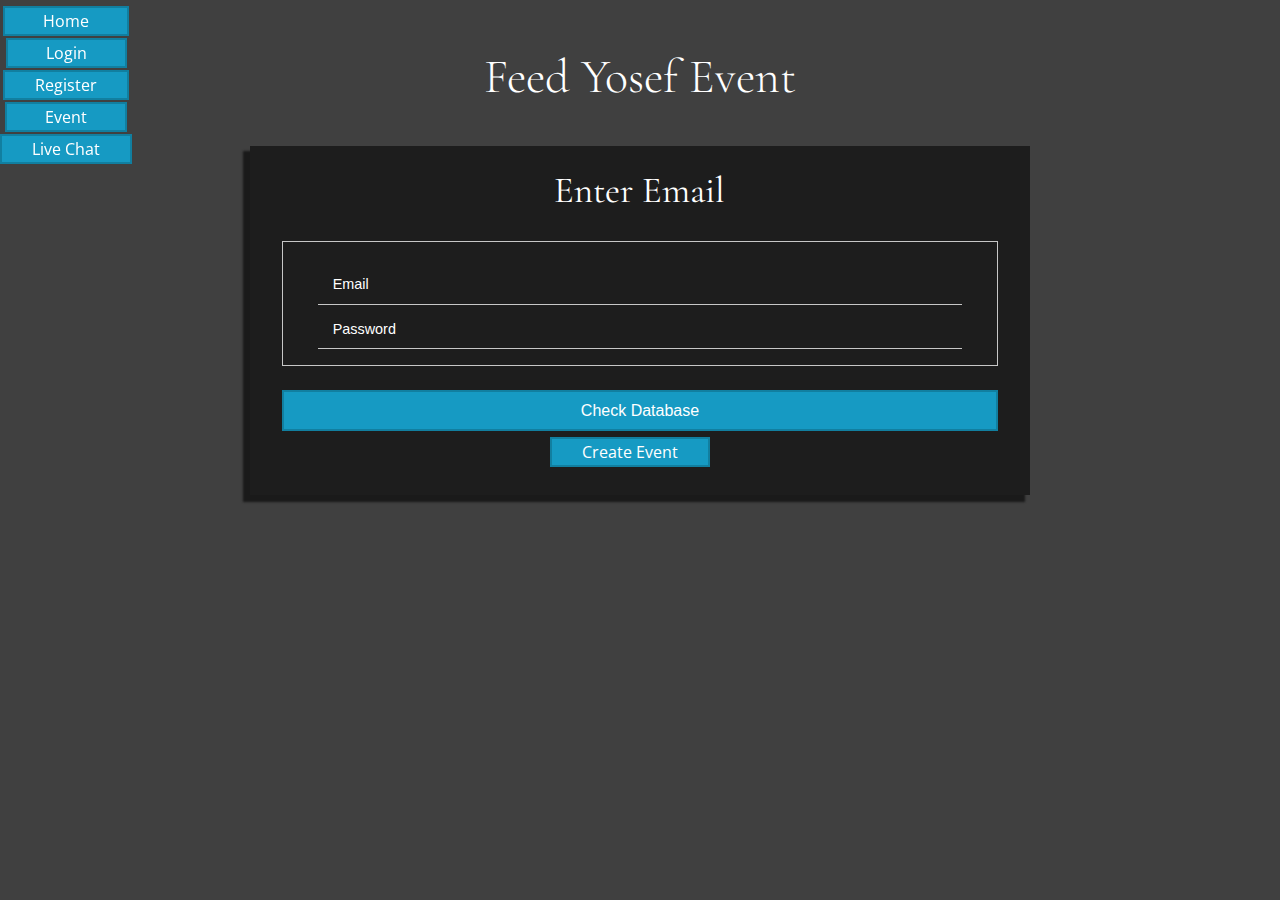
<file: site/Event.html>
<!--
Author: Evan Jones
-->
<!DOCTYPE html>
<html>
  <head>
    <title>Event</title>
<meta name="viewport" content="width=device-width, initial-scale=1">
<meta http-equiv="Content-Type" content="text/html; charset=utf-8" />
<meta name="keywords" content="Purple Multiple Forms template Responsive, Login form web template,Flat Pricing tables,Flat Drop downs  Sign up Web Templates, Flat Web Templates, Login sign up Responsive web template, SmartPhone Compatible web template, free webdesigns for Nokia, Samsung, LG, SonyEricsson, Motorola web design" />
<script src="jquery.js"></script>
<script>
	function show() {
		document.getElementById("data").style.display = 'block';
	}
	</script>
	<style type="text/css">
		#data {
			display : none;
		}
	</style>
<!-- Custom Theme files -->
<link href="css/style.css" rel="stylesheet" type="text/css" media="all" />
<!-- //Custom Theme files -->
<!-- web font -->
<link href='//fonts.googleapis.com/css?family=Open+Sans:400,300,600,700,800' rel='stylesheet' type='text/css'><!--web font-->
<link href="//fonts.googleapis.com/css?family=Cormorant+Garamond:300,300i,400,400i,500,500i,600,600i,700,700i" rel="stylesheet">
<!-- //web font -->
</head>
<body>
	<!-- NavBar -->
	<div class="btnDiv">
		<ul>
			<li><a class="button" href="index.html">&nbsp&nbspHome&nbsp&nbsp</a></li>
			<li><a class="button" href="login.html">&nbsp&nbspLogin&nbsp&nbsp</a></li>
			<li><a class="button" href="signup.html">Register</a></li>
			<li><a class="button" href="event.html">&nbsp&nbspEvent&nbsp&nbsp</a></li>
			<li><a class="button" href="#">Live Chat</a></li>
		</ul>
	</div>
	<!-- agileits-main -->
	<div class="agileits-main" > 
		<h1>Feed Yosef Event</h1> 
		<div class="w3lmain-info">	
			<!-- agileits-main-row-one -->
			<div class="agileitsmain-row">
				<div align="center"> <!-- class="profile-w3grid float-lt">
					<!-- login form one -->
					<div class="login-form" >  
						<div class="agile-row">
							<h2>Enter Email</h2>   
							<div class="login-agileits-top"> 
								<form action="#" method="post"> 
									<div class="input-row">
										<input type="email" class="email" name="Email" placeholder="Email" required=""/> 
										<input type="password" class="password" name="Password" placeholder="Password" required=""/> 
									</div>	
									<div class="agileits-row2">
										<input type="checkbox" id="brand" value="">
									</div>	
									<input type="submit" value="Check Database" id="Button" onclick="show()">
									<div id="data">
										<p>Name: <b>Yosef Mountaineer</b></p>
										<p>Location: <b>Boone, NC</b></p>
										<p>Events Attended: <b>Greensboro, NC</b></p>
									</div>
								</form>
								
								<div>
									<a class="button" href="eventsignup.html">Create Event</a>
								</div>
							</div>
<!--
							<div class="login-agileits-bottom"> 
								<p class="w3ls-line">No Account? <a href="SignUp.html">Registration Form</a></p>
							</div> 
-->
						</div>  
					</div>
					<!-- login form one -->	 
				</div>
    <link href="css/style.css" rel="stylesheet" type="text/css" media="all" />
  </head>
  <body>
    <div>
      </div>
</body>
  </html>
</file>
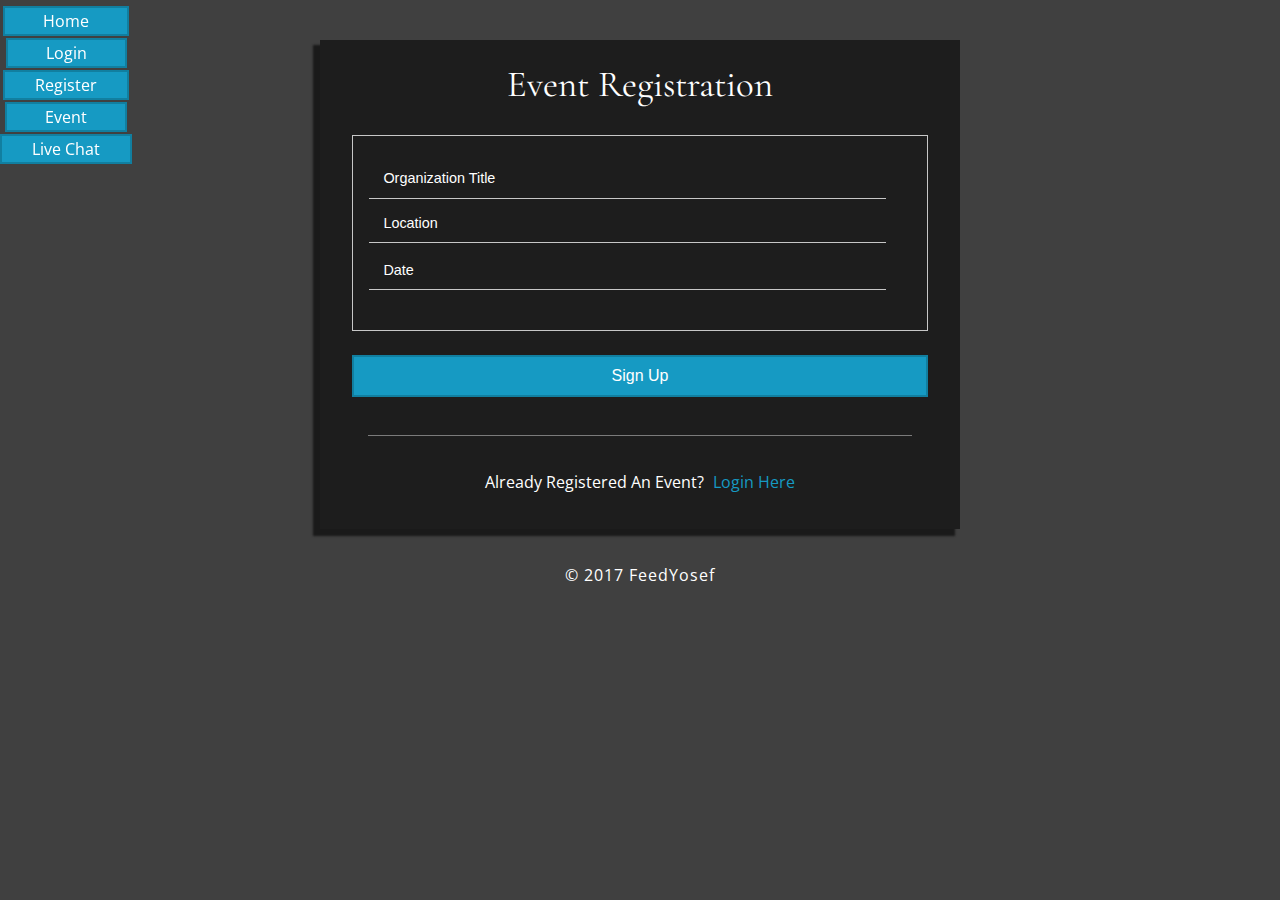
<file: site/eventsignup.html>
<!--
Author: W3layouts
Author URL: http://w3layouts.com
License: Creative Commons Attribution 3.0 Unported
License URL: http://creativecommons.org/licenses/by/3.0/
-->
<!DOCTYPE html>
<html>
<head>
<title>Feed Yosef</title>
<meta name="viewport" content="width=device-width, initial-scale=1">
<meta http-equiv="Content-Type" content="text/html; charset=utf-8" />
<meta name="keywords" content="Purple Multiple Forms template Responsive, Login form web template,Flat Pricing tables,Flat Drop downs  Sign up Web Templates, Flat Web Templates, Login sign up Responsive web template, SmartPhone Compatible web template, free webdesigns for Nokia, Samsung, LG, SonyEricsson, Motorola web design" />
<!-- Custom Theme files -->
<link href="css/style.css" rel="stylesheet" type="text/css" media="all" />
<!-- //Custom Theme files -->
<!-- web font -->
<link href='//fonts.googleapis.com/css?family=Open+Sans:400,300,600,700,800' rel='stylesheet' type='text/css'><!--web font-->
<link href="//fonts.googleapis.com/css?family=Cormorant+Garamond:300,300i,400,400i,500,500i,600,600i,700,700i" rel="stylesheet">
<!-- //web font -->
</head>
<body>
	<!-- NavBar -->
	<div class="btnDiv">
		<ul>
			<li><a class="button" href="index.html">&nbsp&nbspHome&nbsp&nbsp</a></li>
			<li><a class="button" href="login.html">&nbsp&nbspLogin&nbsp&nbsp</a></li>
			<li><a class="button" href="signup.html">Register</a></li>
			<li><a class="button" href="event.html">&nbsp&nbspEvent&nbsp&nbsp</a></li>
			<li><a class="button" href="#">Live Chat</a></li>
		</ul>
	</div>
	<!-- agileits-main -->
	<!-- <div class="agileits-main" >  -->
		<!-- <h1>Feed Yosef</h1>  -->
		<!-- <div class="w3lmain-info">	 -->
			<!-- <!-- agileits-main-row-one -->
			<!-- <div class="agileitsmain-row"> -->
				<!-- <div align="center"> <!-- class="profile-w3grid float-lt"> -->
					<!-- <!-- login form one -->
					<!-- <div class="login-form" >   -->
						<!-- <div class="agile-row"> -->
							<!-- <h2>Login</h2>    -->
							<!-- <div class="login-agileits-top">  -->
								<!-- <form action="#" method="post">  -->
									<!-- <div class="input-row"> -->
										<!-- <input type="text" class="user" name="User Name" placeholder="User Name" required=""/>  -->
										<!-- <input type="password" class="password" name="Password" placeholder="Password" required=""/>	 -->
									<!-- </div>	 -->
									<!-- <div class="agileits-row2"> -->
										<!-- <input type="checkbox" id="brand" value=""> -->
										<!-- <label for="brand"><span></span> Remember me</label>  -->
									<!-- </div>	 -->
									<!-- <input type="submit" value="Login"> -->
								<!-- </form>   -->
							<!-- </div> -->
							<!-- <div class="login-agileits-bottom">  -->
								<!-- <p><a href="#">Forgot password ?</a></p>   -->
								<!-- <p class="w3ls-line">Don't have an Account ? <a href="#">Sign Up</a></p> -->
							<!-- </div>  -->
						<!-- </div>   -->
					<!-- </div> -->
					<!-- <!-- login form one -->	  
				<!-- </div> -->
				<div align="center"> <!--class="profile-w3grid float-rt"--> 
					<!-- login form two --> 
					<div class="login-form login-form-two" >
						<div class="agile-row"> 
								<h3>Event Registration</h3> 								
								<div class="login-agileits-top">  
									<form action="#" method="post">  
										<div class="input-row"> 
											<!-- <input type="text" class="user" name="User Name" placeholder="User Name" required>  -->	 
											<div class="text-input-row">
												<input type="email" class="email" name="Organization" placeholder="Organization Title" required> 
											</div>
											<div class="text-input-row">
												<input type="password" class="password" name="Location" placeholder="Location" required>
											</div>
											<div class="text-input-row">
												<input type="text" class="text-input-long" name="Date" placeholder="Date" required>
											</div>
											
											<div class="agileits-row2"> 
												<input type="checkbox" id="brand2" value=""> 
												
											</div>
										
										</div>	  
										<div class="agileits-row2">  
										</div>  
										<input type="submit" value="Sign Up"> 
									</form>  
								</div> 		
							<div class="login-agileits-bottom">   
								<p class="w3ls-line w3ls-line2">Already Registered An Event? <a href="index.html">Login Here</a></p> 
							</div>
						</div>
					</div>
					<!-- login form two -->
				</div>
				<div class="clear"> </div>
			</div>
			<!-- agileits-main-row-two -->
			<!-- <div class="agileitsmain-row"> -->
				<!-- <div class="profile-w3grid2 w3subscribe"> -->
					<!-- <!-- login form three --> 
					<!-- <div class="login-form login-form-three">   -->
						<!-- <div class="agile-row"> -->
							<!-- <h3>Subscribe to our newsletter</h3>   -->
							<!-- <p>Join our newsletter and we will send you a link to download our free templates, as well as other free resources.</p> -->
							<!-- <div class="login-agileits-top">  -->
								<!-- <form action="#" method="post">  -->
									<!-- <div class="input-row"> -->
										<!-- <input type="text" class="user" name="Your Name" placeholder="Your Name" required=""/>  -->
										<!-- <input type="email" class="email" name="Email" placeholder="Enter Your Email" required=""/>	 -->
									<!-- </div>	 -->
									<!-- <div class="agileits-row2"> -->
										<!-- <input type="checkbox" id="brand3" value=""> -->
										<!-- <label for="brand3"><span></span> Daily Newsletter</label>  -->
									<!-- </div>	 -->
									<!-- <input type="submit" value="Subscribe"> -->
								<!-- </form>   -->
							<!-- </div>  -->
						<!-- </div>   -->
					<!-- </div> -->
					<!-- <!-- login form three -->	   
				<!-- </div> -->
				<!-- <div class="clear"> </div> -->
			<!-- </div>  -->
			<!-- agileitsmain-row-three -->
			<!-- <div class="agileitsmain-row"> -->
				<!-- <div class="profile-w3grid profile-w3grid2 float-lt"> -->
					<!-- <!-- login form four --> 
					<!-- <div class="login-form login-form-two">   -->
						<!-- <div class="agile-row"> -->
							<!-- <h3>Forgot Password ?</h3>   -->
							<!-- <p class="w3l-subtext">Please enter your email address registered on your account Lorem ipsum dolor sit amet, consectetur adipiscing elit dolor luctus pellentesque.</p> -->
							<!-- <div class="login-agileits-top">  -->
								<!-- <form action="#" method="post">  -->
									<!-- <div class="input-row input-row3"> -->
										<!-- <input type="email" class="email" name="Email" placeholder="Enter Your Email" required=""/>	 -->
									<!-- </div>	 -->
									<!-- <div class="agileits-row2">  -->
									<!-- </div>	 -->
									<!-- <input type="submit" value="Submit"> -->
								<!-- </form>   -->
							<!-- </div>  -->
						<!-- </div>   -->
					<!-- </div> -->
					<!-- <!-- login form four -->	   
				<!-- </div> -->
				<!-- <div class="profile-w3grid float-rt"> -->
					<!-- <!-- login form five --> 
					<!-- <div class="login-form">   -->
						<!-- <div class="agile-row"> -->
							<!-- <h3>Change Password</h3>    -->
							<!-- <div class="login-agileits-top">  -->
								<!-- <form action="#" method="post">  -->
									<!-- <div class="input-row"> -->
										<!-- <input type="password" name="current Password" placeholder="Enter Current Password" required=""/>	 -->
										<!-- <input type="password" class="Password1" name="new Password" placeholder="New Password" required=""/>	 -->
										<!-- <input type="password" class="Password1" name="Confirm Password" placeholder="Confirm Password" required=""/>	  -->
									<!-- </div>	 -->
									<!-- <div class="agileits-row2">  -->
									<!-- </div>	 -->
									<!-- <input type="submit" value="Submit"> -->
								<!-- </form>   -->
							<!-- </div>  -->
						<!-- </div>   -->
					<!-- </div> -->
					<!-- <!-- login form five -->	  
				<!-- </div> -->
				<!-- <div class="clear"> </div> -->
			<!-- </div>  	 -->
		</div>	
	</div>	
	<!-- //agileits-main -->
	<!-- copyright -->
	<div class="copyright">
		<p>© 2017 FeedYosef</p>
	</div>
	<!-- //copyright --> 
</body>
</html>
</file>
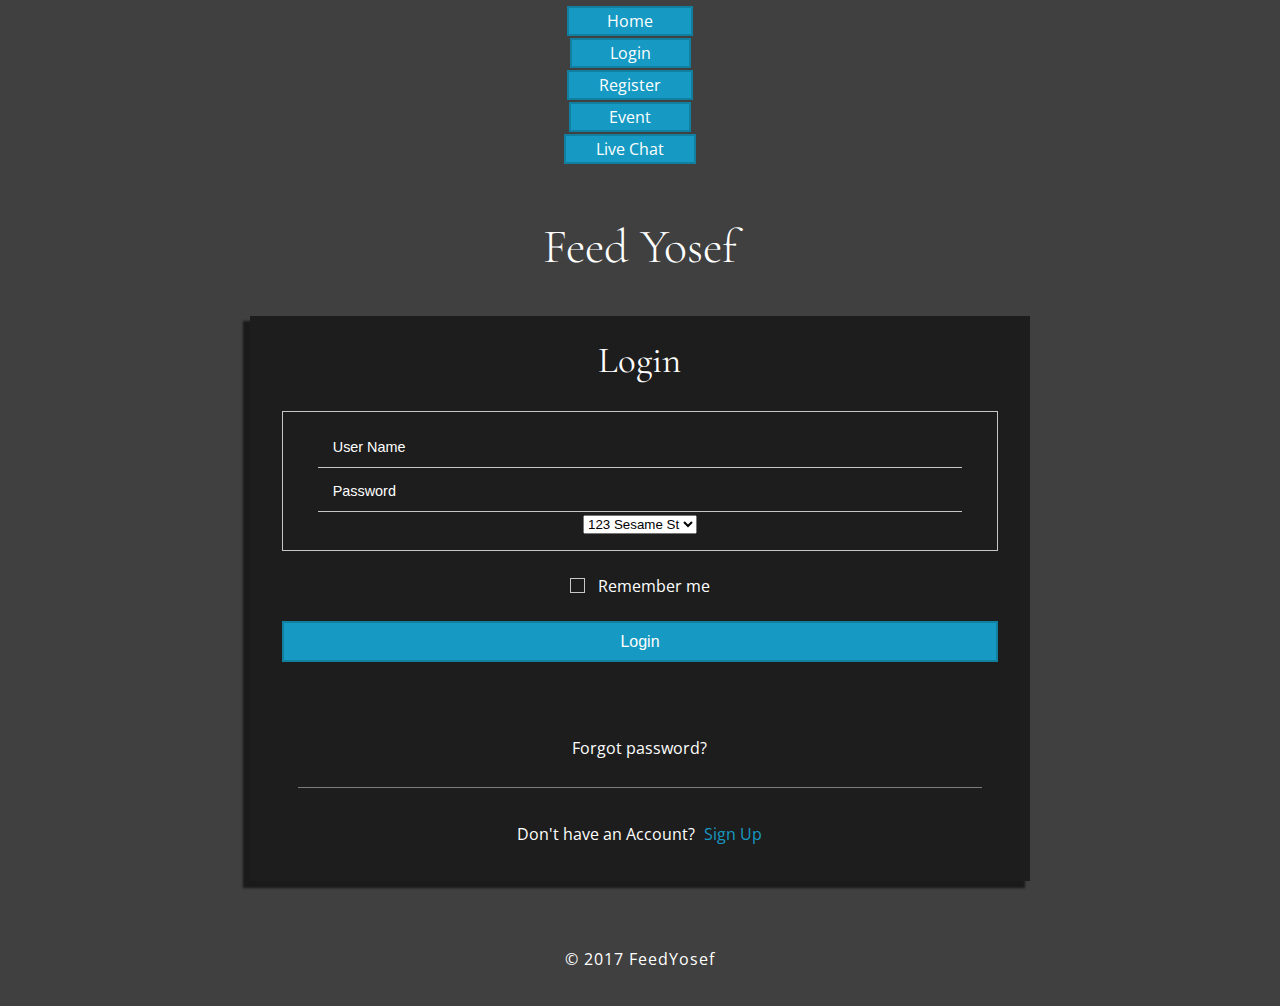
<file: site/login.html>
<!--
Author: W3layouts
Author URL: http://w3layouts.com
License: Creative Commons Attribution 3.0 Unported
License URL: http://creativecommons.org/licenses/by/3.0/
-->
<!DOCTYPE html>
<html>
<head>
<title>Feed Yosef</title>
<meta name="viewport" content="width=device-width, initial-scale=1">
<meta http-equiv="Content-Type" content="text/html; charset=utf-8" />
<meta name="keywords" content="Purple Multiple Forms template Responsive, Login form web template,Flat Pricing tables,Flat Drop downs  Sign up Web Templates, Flat Web Templates, Login sign up Responsive web template, SmartPhone Compatible web template, free webdesigns for Nokia, Samsung, LG, SonyEricsson, Motorola web design" />
<script type="application/x-javascript"> addEventListener("load", function() { setTimeout(hideURLbar, 0); }, false); function hideURLbar(){ window.scrollTo(0,1); } </script>
	<div id="fb-root"></div>
	<script>(function(d, s, id) {
	  var js, fjs = d.getElementsByTagName(s)[0];
	  if (d.getElementById(id)) return;
	  js = d.createElement(s); js.id = id;
	  js.src = "//connect.facebook.net/en_US/sdk.js#xfbml=1&version=v2.10&appId=145553799389755";
	  fjs.parentNode.insertBefore(js, fjs);
	}(document, 'script', 'facebook-jssdk'));</script>
</script>
<!-- Custom Theme files -->
<link href="css/style.css" rel="stylesheet" type="text/css" media="all" />
<!-- //Custom Theme files -->
<!-- web font -->
<link href='//fonts.googleapis.com/css?family=Open+Sans:400,300,600,700,800' rel='stylesheet' type='text/css'><!--web font-->
<link href="//fonts.googleapis.com/css?family=Cormorant+Garamond:300,300i,400,400i,500,500i,600,600i,700,700i" rel="stylesheet">
<!-- //web font -->
</head>
<body>
	<!-- NavBar -->
	<div>
		<ul>
			<li><a class="button" href="index.html">&nbsp&nbspHome&nbsp&nbsp</a></li>
			<li><a class="button" href="login.html">&nbsp&nbspLogin&nbsp&nbsp</a></li>
			<li><a class="button" href="signup.html">Register</a></li>
			<li><a class="button" href="event.html">&nbsp&nbspEvent&nbsp&nbsp</a></li>
			<li><a class="button" href="#">Live Chat</a></li>
		</ul>
	</div>
	<!-- agileits-main -->
	<div class="agileits-main" > 
		<h1>Feed Yosef</h1> 
		<div class="w3lmain-info">	
			<!-- agileits-main-row-one -->
			<div class="agileitsmain-row">
				<div align="center"> <!-- class="profile-w3grid float-lt">
					<!-- login form one -->
					<div class="login-form" >  
						<div class="agile-row">
							<h2>Login</h2>   
							<div class="login-agileits-top"> 
								<form action="#" method="post"> 
									<div class="input-row">
										<input type="text" class="user" name="User Name" placeholder="User Name" required=""/> 
										<input type="password" class="password" name="Password" placeholder="Password" required=""/>	
										
									<select name='location'>
										<option id=loc2>123 Sesame St</option>
										<option id=loc3>Food Dr.</option>
									</select>

									</div>	
									<div class="agileits-row2">
										<input type="checkbox" id="brand" value="">
										<label for="brand"><span></span> Remember me</label> 
									</div>
									<input type="submit" value="Login">
<br>
									<div class="fb-login-button" data-max-rows="1" data-size="large" data-button-type="login_with" data-show-faces="false" data-auto-logout-link="false" data-use-continue-as="false"></div>
								</form>  
							</div>
							<div class="login-agileits-bottom"> 
								<p><a href="#">Forgot password?</a></p>  
								<p class="w3ls-line">Don't have an Account? <a href="signup.html">Sign Up</a></p>
							</div> 
						</div>  
					</div>
					<!-- login form one -->	 
				</div>
				<!-- <div class="profile-w3grid float-rt"> -->
					<!-- <!-- login form two --> 
					<!-- <div class="login-form login-form-two">   -->
						<!-- <div class="agile-row"> -->
							<!-- <h3>Sign Up Form</h3>    -->
							<!-- <div class="login-agileits-top">  -->
								<!-- <form action="#" method="post">  -->
									<!-- <div class="input-row"> -->
										<!-- <input type="text" class="user" name="User Name" placeholder="User Name" required=""/>  -->
										<!-- <input type="email" class="email" name="Email" placeholder="Enter Your Email" required=""/>   -->
										<!-- <input type="password" class="password" name="Password" placeholder="Password" required=""/>	 -->
									<!-- </div>	  -->
									<!-- <div class="agileits-row2"> -->
										<!-- <input type="checkbox" id="brand2" value=""> -->
										<!-- <label for="brand2"><span></span>I accept the terms of Use</label>  -->
									<!-- </div>  -->
									<!-- <input type="submit" value="Sign Up"> -->
								<!-- </form>   -->
							<!-- </div> -->
							<!-- <div class="login-agileits-bottom">   -->
								<!-- <p class="w3ls-line w3ls-line2">Already registered ? <a href="#">Log in now</a></p> -->
							<!-- </div>  -->
						<!-- </div>   -->
					<!-- </div> -->
					<!-- <!-- login form two -->	  
				<!-- </div> -->
				<div class="clear"> </div>
			</div>
			<!-- agileits-main-row-two -->
			<!-- <div class="agileitsmain-row"> -->
				<!-- <div class="profile-w3grid2 w3subscribe"> -->
					<!-- <!-- login form three --> 
					<!-- <div class="login-form login-form-three">   -->
						<!-- <div class="agile-row"> -->
							<!-- <h3>Subscribe to our newsletter</h3>   -->
							<!-- <p>Join our newsletter and we will send you a link to download our free templates, as well as other free resources.</p> -->
							<!-- <div class="login-agileits-top">  -->
								<!-- <form action="#" method="post">  -->
									<!-- <div class="input-row"> -->
										<!-- <input type="text" class="user" name="Your Name" placeholder="Your Name" required=""/>  -->
										<!-- <input type="email" class="email" name="Email" placeholder="Enter Your Email" required=""/>	 -->
									<!-- </div>	 -->
									<!-- <div class="agileits-row2"> -->
										<!-- <input type="checkbox" id="brand3" value=""> -->
										<!-- <label for="brand3"><span></span> Daily Newsletter</label>  -->
									<!-- </div>	 -->
									<!-- <input type="submit" value="Subscribe"> -->
								<!-- </form>   -->
							<!-- </div>  -->
						<!-- </div>   -->
					<!-- </div> -->
					<!-- <!-- login form three -->	   
				<!-- </div> -->
				<!-- <div class="clear"> </div> -->
			<!-- </div>  -->
			<!-- agileitsmain-row-three -->
			<!-- <div class="agileitsmain-row"> -->
				<!-- <div class="profile-w3grid profile-w3grid2 float-lt"> -->
					<!-- <!-- login form four --> 
					<!-- <div class="login-form login-form-two">   -->
						<!-- <div class="agile-row"> -->
							<!-- <h3>Forgot Password ?</h3>   -->
							<!-- <p class="w3l-subtext">Please enter your email address registered on your account Lorem ipsum dolor sit amet, consectetur adipiscing elit dolor luctus pellentesque.</p> -->
							<!-- <div class="login-agileits-top">  -->
								<!-- <form action="#" method="post">  -->
									<!-- <div class="input-row input-row3"> -->
										<!-- <input type="email" class="email" name="Email" placeholder="Enter Your Email" required=""/>	 -->
									<!-- </div>	 -->
									<!-- <div class="agileits-row2">  -->
									<!-- </div>	 -->
									<!-- <input type="submit" value="Submit"> -->
								<!-- </form>   -->
							<!-- </div>  -->
						<!-- </div>   -->
					<!-- </div> -->
					<!-- <!-- login form four -->	   
				<!-- </div> -->
				<!-- <div class="profile-w3grid float-rt"> -->
					<!-- <!-- login form five --> 
					<!-- <div class="login-form">   -->
						<!-- <div class="agile-row"> -->
							<!-- <h3>Change Password</h3>    -->
							<!-- <div class="login-agileits-top">  -->
								<!-- <form action="#" method="post">  -->
									<!-- <div class="input-row"> -->
										<!-- <input type="password" name="current Password" placeholder="Enter Current Password" required=""/>	 -->
										<!-- <input type="password" class="Password1" name="new Password" placeholder="New Password" required=""/>	 -->
										<!-- <input type="password" class="Password1" name="Confirm Password" placeholder="Confirm Password" required=""/>	  -->
									<!-- </div>	 -->
									<!-- <div class="agileits-row2">  -->
									<!-- </div>	 -->
									<!-- <input type="submit" value="Submit"> -->
								<!-- </form>   -->
							<!-- </div>  -->
						<!-- </div>   -->
					<!-- </div> -->
					<!-- <!-- login form five -->	  
				<!-- </div> -->
				<!-- <div class="clear"> </div> -->
			<!-- </div>  	 -->
		</div>	
	</div>	
	<!-- //agileits-main -->
	<!-- copyright -->
	<div class="copyright">
		<p>© 2017 FeedYosef</p>
	</div>
	<!-- //copyright --> 
</body>
</html>
</file>
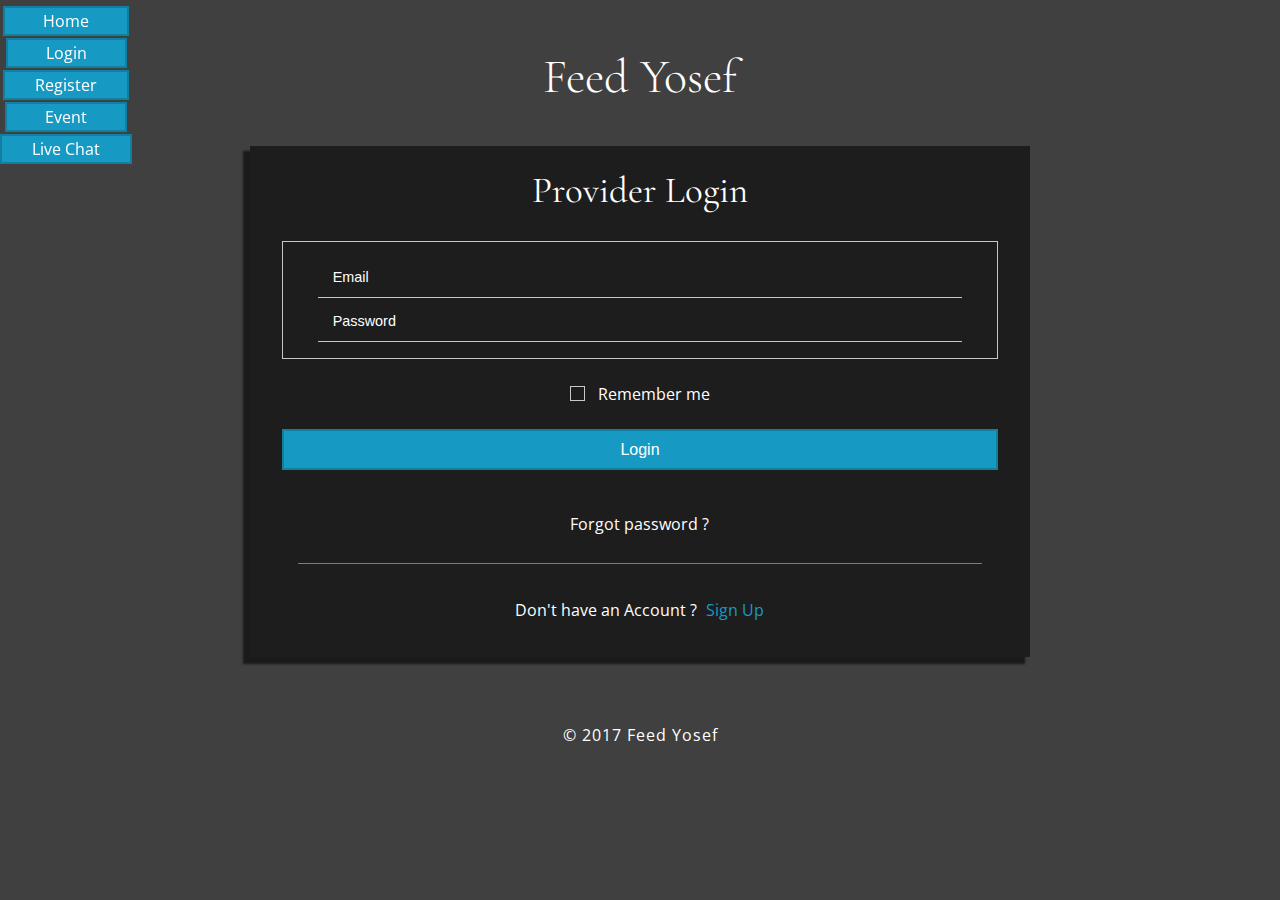
<file: site/providerLogin.html>
<!--
Author: W3layouts
Author URL: http://w3layouts.com
License: Creative Commons Attribution 3.0 Unported
License URL: http://creativecommons.org/licenses/by/3.0/
-->
<!DOCTYPE html>
<html>
<head>
<title>Feed Yosef</title>
<meta name="viewport" content="width=device-width, initial-scale=1">
<meta http-equiv="Content-Type" content="text/html; charset=utf-8" />
<meta name="keywords" content="Purple Multiple Forms template Responsive, Login form web template,Flat Pricing tables,Flat Drop downs  Sign up Web Templates, Flat Web Templates, Login sign up Responsive web template, SmartPhone Compatible web template, free webdesigns for Nokia, Samsung, LG, SonyEricsson, Motorola web design" />
<script type="application/x-javascript"> addEventListener("load", function() { setTimeout(hideURLbar, 0); }, false); function hideURLbar(){ window.scrollTo(0,1); } </script>
<!-- Custom Theme files -->
<link href="css/style.css" rel="stylesheet" type="text/css" media="all" />
<!-- //Custom Theme files -->
<!-- web font -->
<link href='//fonts.googleapis.com/css?family=Open+Sans:400,300,600,700,800' rel='stylesheet' type='text/css'><!--web font-->
<link href="//fonts.googleapis.com/css?family=Cormorant+Garamond:300,300i,400,400i,500,500i,600,600i,700,700i" rel="stylesheet">
<!-- //web font -->
</head>
<body>
	<!-- NavBar -->
	<div class="btnDiv">
		<ul>
			<li><a class="button" href="index.html">&nbsp&nbspHome&nbsp&nbsp</a></li>
			<li><a class="button" href="login.html">&nbsp&nbspLogin&nbsp&nbsp</a></li>
			<li><a class="button" href="signup.html">Register</a></li>
			<li><a class="button" href="event.html">&nbsp&nbspEvent&nbsp&nbsp</a></li>
			<li><a class="button" href="#">Live Chat</a></li>
		</ul>
	</div>

	<!-- agileits-main -->
	<div class="agileits-main" >
		<h1>Feed Yosef</h1>
		<div class="w3lmain-info">	
			<!-- agileits-main-row-one -->
			<div class="agileitsmain-row">
				<div align="center"> <!-- class="profile-w3grid float-lt">
					<!-- login form one -->
					<div class="login-form" >  
						<div class="agile-row">
							<h2>Provider Login</h2>   
							<div class="login-agileits-top"> 
								<form action="#" method="post"> 
									<div class="input-row">
										<input type="text" class="user" name="Email" placeholder="Email" required> 
										<input type="password" class="password" name="Password" placeholder="Password" required>	
									</div>	
									<div class="agileits-row2">
										<input type="checkbox" id="brand" value="">
										<label for="brand"><span></span> Remember me</label> 
									</div>	
									<input type="submit" value="Login">
								</form>  
							</div>
							<div class="login-agileits-bottom"> 
								<p><a href="#">Forgot password ?</a></p>  
								<p class="w3ls-line">Don't have an Account ? <a href="signup.html">Sign Up</a></p>
							</div> 
						</div>  
					</div>
					<!-- login form one -->	 
				</div>
				<!-- <div class="profile-w3grid float-rt"> -->
					<!-- <!-- login form two --> 
					<!-- <div class="login-form login-form-two">   -->
						<!-- <div class="agile-row"> -->
							<!-- <h3>Sign Up Form</h3>    -->
							<!-- <div class="login-agileits-top">  -->
								<!-- <form action="#" method="post">  -->
									<!-- <div class="input-row"> -->
										<!-- <input type="text" class="user" name="User Name" placeholder="User Name" required=""/>  -->
										<!-- <input type="email" class="email" name="Email" placeholder="Enter Your Email" required=""/>   -->
										<!-- <input type="password" class="password" name="Password" placeholder="Password" required=""/>	 -->
									<!-- </div>	  -->
									<!-- <div class="agileits-row2"> -->
										<!-- <input type="checkbox" id="brand2" value=""> -->
										<!-- <label for="brand2"><span></span>I accept the terms of Use</label>  -->
									<!-- </div>  -->
									<!-- <input type="submit" value="Sign Up"> -->
								<!-- </form>   -->
							<!-- </div> -->
							<!-- <div class="login-agileits-bottom">   -->
								<!-- <p class="w3ls-line w3ls-line2">Already registered ? <a href="#">Log in now</a></p> -->
							<!-- </div>  -->
						<!-- </div>   -->
					<!-- </div> -->
					<!-- <!-- login form two -->	  
				<!-- </div> -->
				<div class="clear"> </div>
			</div>
			<!-- agileits-main-row-two -->
			<!-- <div class="agileitsmain-row"> -->
				<!-- <div class="profile-w3grid2 w3subscribe"> -->
					<!-- <!-- login form three --> 
					<!-- <div class="login-form login-form-three">   -->
						<!-- <div class="agile-row"> -->
							<!-- <h3>Subscribe to our newsletter</h3>   -->
							<!-- <p>Join our newsletter and we will send you a link to download our free templates, as well as other free resources.</p> -->
							<!-- <div class="login-agileits-top">  -->
								<!-- <form action="#" method="post">  -->
									<!-- <div class="input-row"> -->
										<!-- <input type="text" class="user" name="Your Name" placeholder="Your Name" required=""/>  -->
										<!-- <input type="email" class="email" name="Email" placeholder="Enter Your Email" required=""/>	 -->
									<!-- </div>	 -->
									<!-- <div class="agileits-row2"> -->
										<!-- <input type="checkbox" id="brand3" value=""> -->
										<!-- <label for="brand3"><span></span> Daily Newsletter</label>  -->
									<!-- </div>	 -->
									<!-- <input type="submit" value="Subscribe"> -->
								<!-- </form>   -->
							<!-- </div>  -->
						<!-- </div>   -->
					<!-- </div> -->
					<!-- <!-- login form three -->	   
				<!-- </div> -->
				<!-- <div class="clear"> </div> -->
			<!-- </div>  -->
			<!-- agileitsmain-row-three -->
			<!-- <div class="agileitsmain-row"> -->
				<!-- <div class="profile-w3grid profile-w3grid2 float-lt"> -->
					<!-- <!-- login form four --> 
					<!-- <div class="login-form login-form-two">   -->
						<!-- <div class="agile-row"> -->
							<!-- <h3>Forgot Password ?</h3>   -->
							<!-- <p class="w3l-subtext">Please enter your email address registered on your account Lorem ipsum dolor sit amet, consectetur adipiscing elit dolor luctus pellentesque.</p> -->
							<!-- <div class="login-agileits-top">  -->
								<!-- <form action="#" method="post">  -->
									<!-- <div class="input-row input-row3"> -->
										<!-- <input type="email" class="email" name="Email" placeholder="Enter Your Email" required=""/>	 -->
									<!-- </div>	 -->
									<!-- <div class="agileits-row2">  -->
									<!-- </div>	 -->
									<!-- <input type="submit" value="Submit"> -->
								<!-- </form>   -->
							<!-- </div>  -->
						<!-- </div>   -->
					<!-- </div> -->
					<!-- <!-- login form four -->	   
				<!-- </div> -->
				<!-- <div class="profile-w3grid float-rt"> -->
					<!-- <!-- login form five --> 
					<!-- <div class="login-form">   -->
						<!-- <div class="agile-row"> -->
							<!-- <h3>Change Password</h3>    -->
							<!-- <div class="login-agileits-top">  -->
								<!-- <form action="#" method="post">  -->
									<!-- <div class="input-row"> -->
										<!-- <input type="password" name="current Password" placeholder="Enter Current Password" required=""/>	 -->
										<!-- <input type="password" class="Password1" name="new Password" placeholder="New Password" required=""/>	 -->
										<!-- <input type="password" class="Password1" name="Confirm Password" placeholder="Confirm Password" required=""/>	  -->
									<!-- </div>	 -->
									<!-- <div class="agileits-row2">  -->
									<!-- </div>	 -->
									<!-- <input type="submit" value="Submit"> -->
								<!-- </form>   -->
							<!-- </div>  -->
						<!-- </div>   -->
					<!-- </div> -->
					<!-- <!-- login form five -->	  
				<!-- </div> -->
				<!-- <div class="clear"> </div> -->
			<!-- </div>  	 -->
		</div>	
	</div>	
	<!-- //agileits-main -->
	<!-- copyright -->
	<div class="copyright">
		<p>© 2017 Feed Yosef</p>
	</div>
	<!-- //copyright --> 
</body>
</html>
</file>
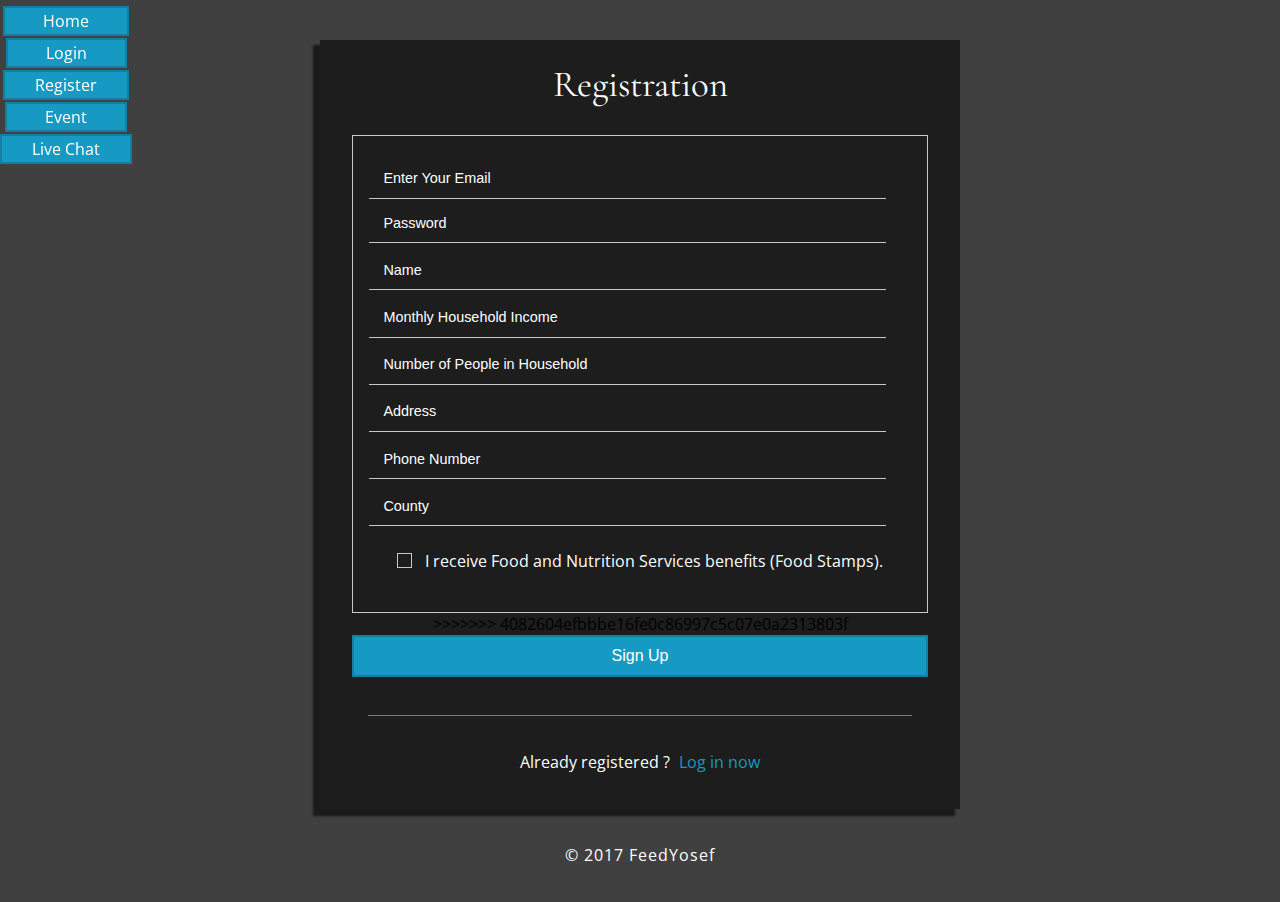
<file: site/signup.html>
<!--
Author: W3layouts
Author URL: http://w3layouts.com
License: Creative Commons Attribution 3.0 Unported
License URL: http://creativecommons.org/licenses/by/3.0/
-->
<!DOCTYPE html>
<html>
<head>
<title>Feed Yosef</title>
<meta name="viewport" content="width=device-width, initial-scale=1">
<meta http-equiv="Content-Type" content="text/html; charset=utf-8" />
<meta name="keywords" content="Purple Multiple Forms template Responsive, Login form web template,Flat Pricing tables,Flat Drop downs  Sign up Web Templates, Flat Web Templates, Login sign up Responsive web template, SmartPhone Compatible web template, free webdesigns for Nokia, Samsung, LG, SonyEricsson, Motorola web design" />
<!-- Custom Theme files -->
<link href="css/style.css" rel="stylesheet" type="text/css" media="all" />
<!-- //Custom Theme files -->
<!-- web font -->
<link href='//fonts.googleapis.com/css?family=Open+Sans:400,300,600,700,800' rel='stylesheet' type='text/css'><!--web font-->
<link href="//fonts.googleapis.com/css?family=Cormorant+Garamond:300,300i,400,400i,500,500i,600,600i,700,700i" rel="stylesheet">
<!-- //web font -->
</head>
<body>
	<!-- NavBar -->
	<div class="btnDiv">
		<ul>
			<li><a class="button" href="index.html">&nbsp&nbspHome&nbsp&nbsp</a></li>
			<li><a class="button" href="login.html">&nbsp&nbspLogin&nbsp&nbsp</a></li>
			<li><a class="button" href="signup.html">Register</a></li>
			<li><a class="button" href="event.html">&nbsp&nbspEvent&nbsp&nbsp</a></li>
			<li><a class="button" href="#">Live Chat</a></li>
		</ul>
	</div>
	<!-- agileits-main -->
	<!-- <div class="agileits-main" >  -->
		<!-- <h1>Feed Yosef</h1>  -->
		<!-- <div class="w3lmain-info">	 -->
			<!-- <!-- agileits-main-row-one -->
			<!-- <div class="agileitsmain-row"> -->
				<!-- <div align="center"> <!-- class="profile-w3grid float-lt"> -->
					<!-- <!-- login form one -->
					<!-- <div class="login-form" >   -->
						<!-- <div class="agile-row"> -->
							<!-- <h2>Login</h2>    -->
							<!-- <div class="login-agileits-top">  -->
								<!-- <form action="#" method="post">  -->
									<!-- <div class="input-row"> -->
										<!-- <input type="text" class="user" name="User Name" placeholder="User Name" required=""/>  -->
										<!-- <input type="password" class="password" name="Password" placeholder="Password" required=""/>	 -->
									<!-- </div>	 -->
									<!-- <div class="agileits-row2"> -->
										<!-- <input type="checkbox" id="brand" value=""> -->
										<!-- <label for="brand"><span></span> Remember me</label>  -->
									<!-- </div>	 -->
									<!-- <input type="submit" value="Login"> -->
								<!-- </form>   -->
							<!-- </div> -->
							<!-- <div class="login-agileits-bottom">  -->
								<!-- <p><a href="#">Forgot password ?</a></p>   -->
								<!-- <p class="w3ls-line">Don't have an Account ? <a href="#">Sign Up</a></p> -->
							<!-- </div>  -->
						<!-- </div>   -->
					<!-- </div> -->
					<!-- <!-- login form one -->	  
				<!-- </div> -->
				<div align="center"> <!--class="profile-w3grid float-rt"--> 
					<!-- login form two --> 
					<div class="login-form login-form-two" >
						<div class="agile-row"> 
								<h3>Registration</h3> 								
								<div class="login-agileits-top">  
									<form action="signup.php" method="post">  
										<div class="input-row"> 
											<!-- <input type="text" class="user" name="User Name" placeholder="User Name" required>  -->	 
											<div class="text-input-row">
												<input type="email" class="email" name="Email" placeholder="Enter Your Email" required> 
											</div>
											<div class="text-input-row">
												<input type="password" class="password" name="Password" placeholder="Password" required>
											</div>
											<div class="text-input-row">
												<input type="text" class="text-input-long" name="Name" placeholder="Name" required>
											</div>
											<div class="text-input-row">	
												<input type="text" class="text-input-long" name="Income" placeholder="Monthly Household Income" required>
											</div>
											<div class="text-input-row">
												<input type="text" class="text-input-long" name="NumPeople" placeholder="Number of People in Household" required>
											</div>
											<div class="text-input-row">
												<input type="text" class="text-input-long" name="Address" placeholder="Address" required>
											</div>
											<div class="text-input-row">
												<input type="text" class="text-input-long" name="PhoneNumber" placeholder="Phone Number" required>
											</div>
											<div class="text-input-row">
												<input type="text" class="text-input-long" name="County" placeholder="County" required>
											</div>
											
											<div class="agileits-row2"> 
												<input type="checkbox" name="yesfood" value="1"> 
												<label for="yesfood"><span></span>I receive Food and Nutrition Services benefits (Food Stamps).</label>  
											</div>
										
										</div>	  
<!---
										<div class="agileits-row2"> 
											<input type="checkbox" id="brand2" value=""> 
<<<<<<< HEAD
											<label for="brand"><span></span>I accept the terms of Use</label>  
										</div>  
=======
											<label for="brand2"><span></span>I accept the terms of Use</label>  
										</div>
--->  
>>>>>>> 4082604efbbbe16fe0c86997c5c07e0a2313803f
										<input type="submit" value="Sign Up"> 
									</form>  
								</div> 		
							<div class="login-agileits-bottom">   
								<p class="w3ls-line w3ls-line2">Already registered ? <a href="index.html">Log in now</a></p> 
							</div>
						</div>
					</div>
					<!-- login form two -->
				</div>
				<div class="clear"> </div>
			</div>
			<!-- agileits-main-row-two -->
			<!-- <div class="agileitsmain-row"> -->
				<!-- <div class="profile-w3grid2 w3subscribe"> -->
					<!-- <!-- login form three --> 
					<!-- <div class="login-form login-form-three">   -->
						<!-- <div class="agile-row"> -->
							<!-- <h3>Subscribe to our newsletter</h3>   -->
							<!-- <p>Join our newsletter and we will send you a link to download our free templates, as well as other free resources.</p> -->
							<!-- <div class="login-agileits-top">  -->
								<!-- <form action="#" method="post">  -->
									<!-- <div class="input-row"> -->
										<!-- <input type="text" class="user" name="Your Name" placeholder="Your Name" required=""/>  -->
										<!-- <input type="email" class="email" name="Email" placeholder="Enter Your Email" required=""/>	 -->
									<!-- </div>	 -->
									<!-- <div class="agileits-row2"> -->
										<!-- <input type="checkbox" id="brand3" value=""> -->
										<!-- <label for="brand3"><span></span> Daily Newsletter</label>  -->
									<!-- </div>	 -->
									<!-- <input type="submit" value="Subscribe"> -->
								<!-- </form>   -->
							<!-- </div>  -->
						<!-- </div>   -->
					<!-- </div> -->
					<!-- <!-- login form three -->	   
				<!-- </div> -->
				<!-- <div class="clear"> </div> -->
			<!-- </div>  -->
			<!-- agileitsmain-row-three -->
			<!-- <div class="agileitsmain-row"> -->
				<!-- <div class="profile-w3grid profile-w3grid2 float-lt"> -->
					<!-- <!-- login form four --> 
					<!-- <div class="login-form login-form-two">   -->
						<!-- <div class="agile-row"> -->
							<!-- <h3>Forgot Password ?</h3>   -->
							<!-- <p class="w3l-subtext">Please enter your email address registered on your account Lorem ipsum dolor sit amet, consectetur adipiscing elit dolor luctus pellentesque.</p> -->
							<!-- <div class="login-agileits-top">  -->
								<!-- <form action="#" method="post">  -->
									<!-- <div class="input-row input-row3"> -->
										<!-- <input type="email" class="email" name="Email" placeholder="Enter Your Email" required=""/>	 -->
									<!-- </div>	 -->
									<!-- <div class="agileits-row2">  -->
									<!-- </div>	 -->
									<!-- <input type="submit" value="Submit"> -->
								<!-- </form>   -->
							<!-- </div>  -->
						<!-- </div>   -->
					<!-- </div> -->
					<!-- <!-- login form four -->	   
				<!-- </div> -->
				<!-- <div class="profile-w3grid float-rt"> -->
					<!-- <!-- login form five --> 
					<!-- <div class="login-form">   -->
						<!-- <div class="agile-row"> -->
							<!-- <h3>Change Password</h3>    -->
							<!-- <div class="login-agileits-top">  -->
								<!-- <form action="#" method="post">  -->
									<!-- <div class="input-row"> -->
										<!-- <input type="password" name="current Password" placeholder="Enter Current Password" required=""/>	 -->
										<!-- <input type="password" class="Password1" name="new Password" placeholder="New Password" required=""/>	 -->
										<!-- <input type="password" class="Password1" name="Confirm Password" placeholder="Confirm Password" required=""/>	  -->
									<!-- </div>	 -->
									<!-- <div class="agileits-row2">  -->
									<!-- </div>	 -->
									<!-- <input type="submit" value="Submit"> -->
								<!-- </form>   -->
							<!-- </div>  -->
						<!-- </div>   -->
					<!-- </div> -->
					<!-- <!-- login form five -->	  
				<!-- </div> -->
				<!-- <div class="clear"> </div> -->
			<!-- </div>  	 -->
		</div>	
	</div>	
	<!-- //agileits-main -->
	<!-- copyright -->
	<div class="copyright">
		<p>© 2017 FeedYosef</p>
	</div>
	<!-- //copyright --> 
</body>
</html>
</file>
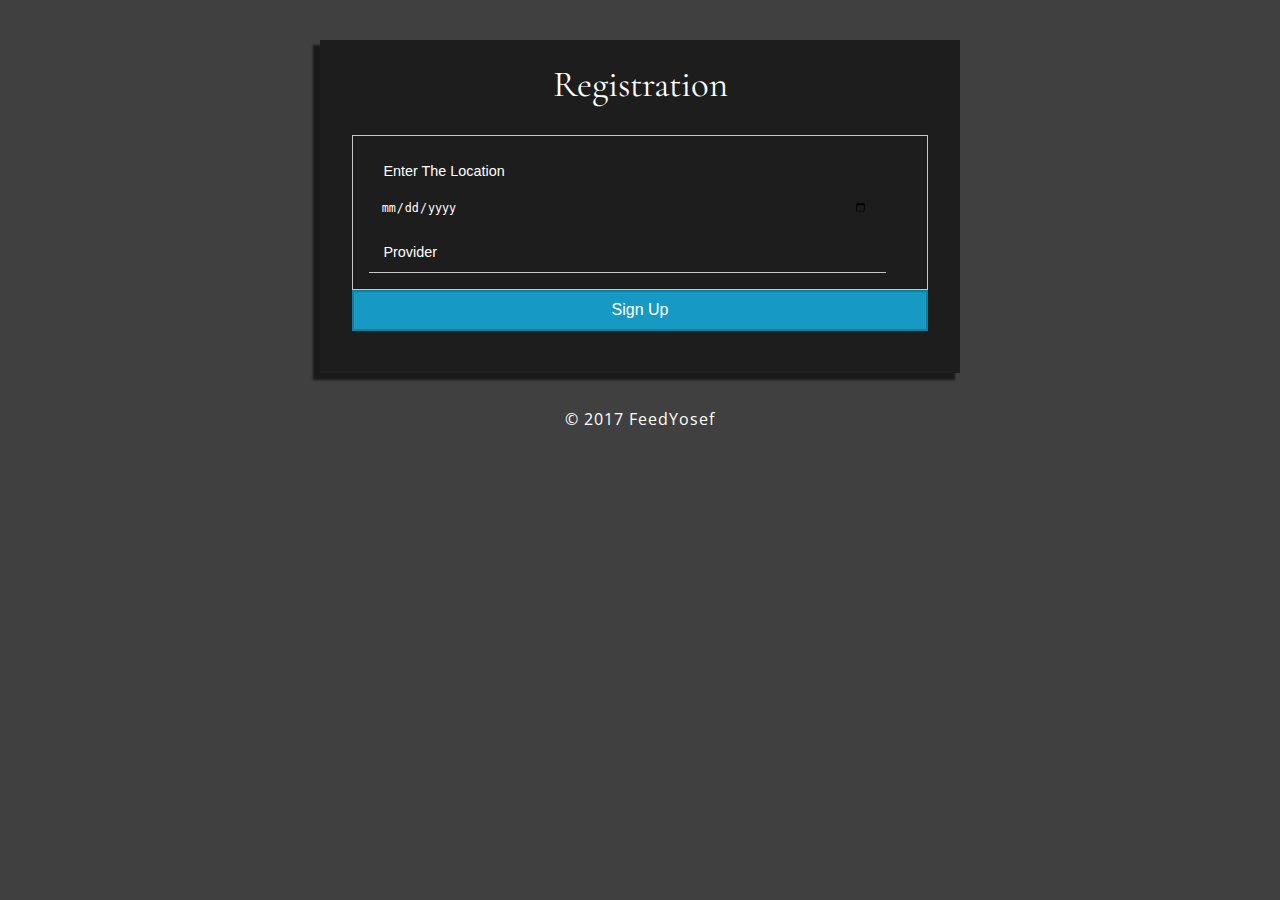
<file: site/signupEvent.html>
<!--
Author: W3layouts
Author URL: http://w3layouts.com
License: Creative Commons Attribution 3.0 Unported
License URL: http://creativecommons.org/licenses/by/3.0/
-->
<!DOCTYPE html>
<html>
<head>
<title>Feed Yosef</title>
<meta name="viewport" content="width=device-width, initial-scale=1">
<meta http-equiv="Content-Type" content="text/html; charset=utf-8" />
<meta name="keywords" content="Purple Multiple Forms template Responsive, Login form web template,Flat Pricing tables,Flat Drop downs  Sign up Web Templates, Flat Web Templates, Login sign up Responsive web template, SmartPhone Compatible web template, free webdesigns for Nokia, Samsung, LG, SonyEricsson, Motorola web design" />
<!-- Custom Theme files -->
<link href="css/style.css" rel="stylesheet" type="text/css" media="all" />
<!-- //Custom Theme files -->
<!-- web font -->
<link href='//fonts.googleapis.com/css?family=Open+Sans:400,300,600,700,800' rel='stylesheet' type='text/css'><!--web font-->
<link href="//fonts.googleapis.com/css?family=Cormorant+Garamond:300,300i,400,400i,500,500i,600,600i,700,700i" rel="stylesheet">
<!-- //web font -->
</head>
<body>
			<div align="center">
					<div class="login-form login-form-two" >
						<div class="agile-row"> 
								<h3>Registration</h3> 								
								<div class="login-agileits-top">  
									<form action="signupEvent.php" method="post">  
										<div class="input-row"> 	 
											<div class="text-input-row">
												<input type="location" class="location" name="Location" placeholder="Enter The Location" required> 
											</div>
											<div class="text-input-row">
												<input type="date" class="date" name="Date" placeholder="Date" required>
											</div>
											<div class="text-input-row">
												<input type="provider" class="text-input-long" name="Provider" placeholder="Provider" required>
											</div>
										</div>	  
										<input type="submit" value="Sign Up"> 
									</form>  
								</div> 		
						</div>
					</div>
				</div>
				<div class="clear"> </div>
			</div>
				<div class="copyright">
		<p>© 2017 FeedYosef</p>
	</div>
</body>
</html>
</file>
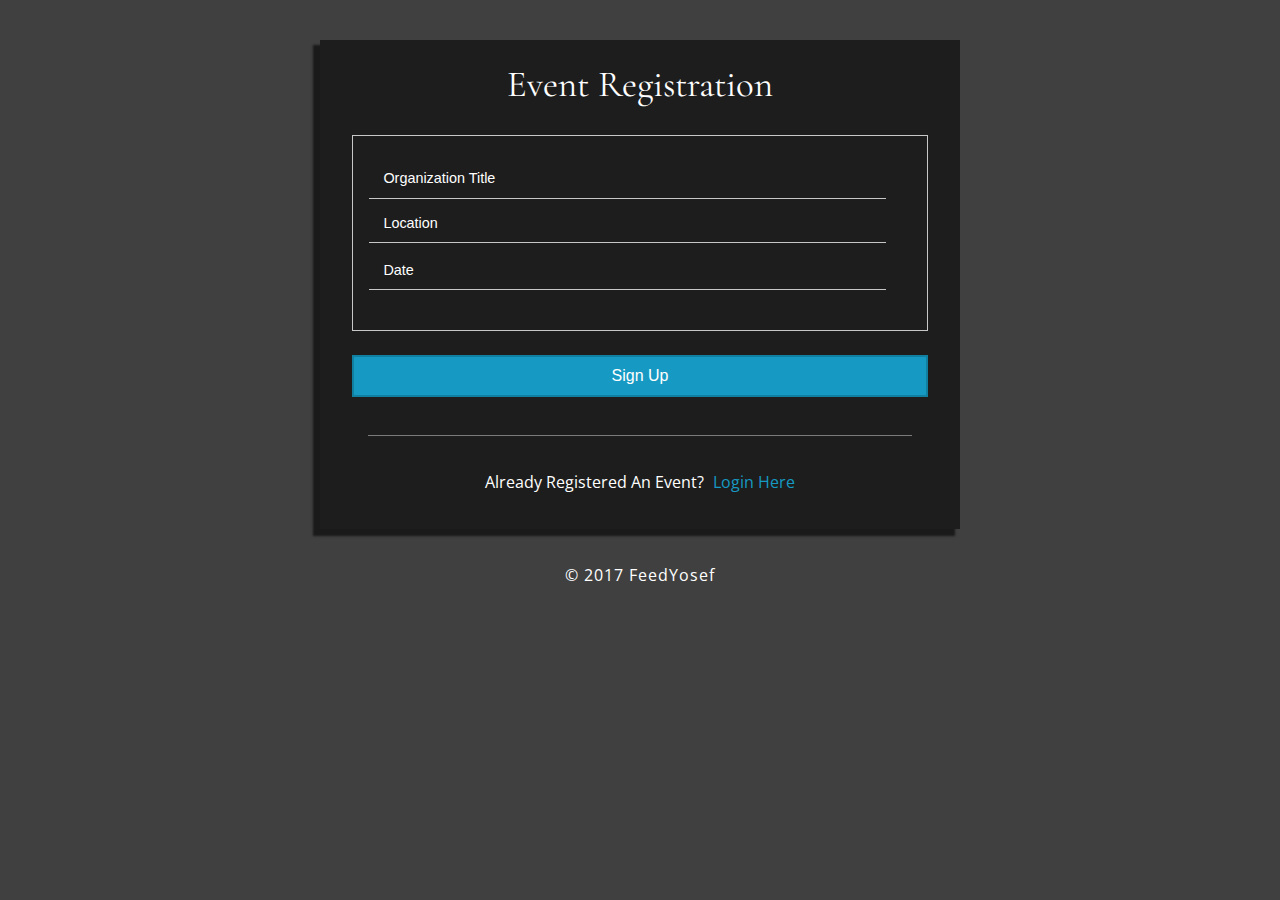
<file: Finished Product/site/eventsignup.html>
<!--
Author: W3layouts
Author URL: http://w3layouts.com
License: Creative Commons Attribution 3.0 Unported
License URL: http://creativecommons.org/licenses/by/3.0/
-->
<!DOCTYPE html>
<html>
<head>
<title>Feed Yosef</title>
<meta name="viewport" content="width=device-width, initial-scale=1">
<meta http-equiv="Content-Type" content="text/html; charset=utf-8" />
<meta name="keywords" content="Purple Multiple Forms template Responsive, Login form web template,Flat Pricing tables,Flat Drop downs  Sign up Web Templates, Flat Web Templates, Login sign up Responsive web template, SmartPhone Compatible web template, free webdesigns for Nokia, Samsung, LG, SonyEricsson, Motorola web design" />
<!-- Custom Theme files -->
<link href="css/style.css" rel="stylesheet" type="text/css" media="all" />
<!-- //Custom Theme files -->
<!-- web font -->
<link href='//fonts.googleapis.com/css?family=Open+Sans:400,300,600,700,800' rel='stylesheet' type='text/css'><!--web font-->
<link href="//fonts.googleapis.com/css?family=Cormorant+Garamond:300,300i,400,400i,500,500i,600,600i,700,700i" rel="stylesheet">
<!-- //web font -->
</head>
<body>
	<!-- agileits-main -->
	<!-- <div class="agileits-main" >  -->
		<!-- <h1>Feed Yosef</h1>  -->
		<!-- <div class="w3lmain-info">	 -->
			<!-- <!-- agileits-main-row-one -->
			<!-- <div class="agileitsmain-row"> -->
				<!-- <div align="center"> <!-- class="profile-w3grid float-lt"> -->
					<!-- <!-- login form one -->
					<!-- <div class="login-form" >   -->
						<!-- <div class="agile-row"> -->
							<!-- <h2>Login</h2>    -->
							<!-- <div class="login-agileits-top">  -->
								<!-- <form action="#" method="post">  -->
									<!-- <div class="input-row"> -->
										<!-- <input type="text" class="user" name="User Name" placeholder="User Name" required=""/>  -->
										<!-- <input type="password" class="password" name="Password" placeholder="Password" required=""/>	 -->
									<!-- </div>	 -->
									<!-- <div class="agileits-row2"> -->
										<!-- <input type="checkbox" id="brand" value=""> -->
										<!-- <label for="brand"><span></span> Remember me</label>  -->
									<!-- </div>	 -->
									<!-- <input type="submit" value="Login"> -->
								<!-- </form>   -->
							<!-- </div> -->
							<!-- <div class="login-agileits-bottom">  -->
								<!-- <p><a href="#">Forgot password ?</a></p>   -->
								<!-- <p class="w3ls-line">Don't have an Account ? <a href="#">Sign Up</a></p> -->
							<!-- </div>  -->
						<!-- </div>   -->
					<!-- </div> -->
					<!-- <!-- login form one -->	  
				<!-- </div> -->
				<div align="center"> <!--class="profile-w3grid float-rt"--> 
					<!-- login form two --> 
					<div class="login-form login-form-two" >
						<div class="agile-row"> 
								<h3>Event Registration</h3> 								
								<div class="login-agileits-top">  
									<form action="#" method="post">  
										<div class="input-row"> 
											<!-- <input type="text" class="user" name="User Name" placeholder="User Name" required>  -->	 
											<div class="text-input-row">
												<input type="email" class="email" name="Organization" placeholder="Organization Title" required> 
											</div>
											<div class="text-input-row">
												<input type="password" class="password" name="Location" placeholder="Location" required>
											</div>
											<div class="text-input-row">
												<input type="text" class="text-input-long" name="Date" placeholder="Date" required>
											</div>
											
											<div class="agileits-row2"> 
												<input type="checkbox" id="brand2" value=""> 
												
											</div>
										
										</div>	  
										<div class="agileits-row2">  
										</div>  
										<input type="submit" value="Sign Up"> 
									</form>  
								</div> 		
							<div class="login-agileits-bottom">   
								<p class="w3ls-line w3ls-line2">Already Registered An Event? <a href="Event.html">Login Here</a></p> 
							</div>
						</div>
					</div>
					<!-- login form two -->
				</div>
				<div class="clear"> </div>
			</div>
			<!-- agileits-main-row-two -->
			<!-- <div class="agileitsmain-row"> -->
				<!-- <div class="profile-w3grid2 w3subscribe"> -->
					<!-- <!-- login form three --> 
					<!-- <div class="login-form login-form-three">   -->
						<!-- <div class="agile-row"> -->
							<!-- <h3>Subscribe to our newsletter</h3>   -->
							<!-- <p>Join our newsletter and we will send you a link to download our free templates, as well as other free resources.</p> -->
							<!-- <div class="login-agileits-top">  -->
								<!-- <form action="#" method="post">  -->
									<!-- <div class="input-row"> -->
										<!-- <input type="text" class="user" name="Your Name" placeholder="Your Name" required=""/>  -->
										<!-- <input type="email" class="email" name="Email" placeholder="Enter Your Email" required=""/>	 -->
									<!-- </div>	 -->
									<!-- <div class="agileits-row2"> -->
										<!-- <input type="checkbox" id="brand3" value=""> -->
										<!-- <label for="brand3"><span></span> Daily Newsletter</label>  -->
									<!-- </div>	 -->
									<!-- <input type="submit" value="Subscribe"> -->
								<!-- </form>   -->
							<!-- </div>  -->
						<!-- </div>   -->
					<!-- </div> -->
					<!-- <!-- login form three -->	   
				<!-- </div> -->
				<!-- <div class="clear"> </div> -->
			<!-- </div>  -->
			<!-- agileitsmain-row-three -->
			<!-- <div class="agileitsmain-row"> -->
				<!-- <div class="profile-w3grid profile-w3grid2 float-lt"> -->
					<!-- <!-- login form four --> 
					<!-- <div class="login-form login-form-two">   -->
						<!-- <div class="agile-row"> -->
							<!-- <h3>Forgot Password ?</h3>   -->
							<!-- <p class="w3l-subtext">Please enter your email address registered on your account Lorem ipsum dolor sit amet, consectetur adipiscing elit dolor luctus pellentesque.</p> -->
							<!-- <div class="login-agileits-top">  -->
								<!-- <form action="#" method="post">  -->
									<!-- <div class="input-row input-row3"> -->
										<!-- <input type="email" class="email" name="Email" placeholder="Enter Your Email" required=""/>	 -->
									<!-- </div>	 -->
									<!-- <div class="agileits-row2">  -->
									<!-- </div>	 -->
									<!-- <input type="submit" value="Submit"> -->
								<!-- </form>   -->
							<!-- </div>  -->
						<!-- </div>   -->
					<!-- </div> -->
					<!-- <!-- login form four -->	   
				<!-- </div> -->
				<!-- <div class="profile-w3grid float-rt"> -->
					<!-- <!-- login form five --> 
					<!-- <div class="login-form">   -->
						<!-- <div class="agile-row"> -->
							<!-- <h3>Change Password</h3>    -->
							<!-- <div class="login-agileits-top">  -->
								<!-- <form action="#" method="post">  -->
									<!-- <div class="input-row"> -->
										<!-- <input type="password" name="current Password" placeholder="Enter Current Password" required=""/>	 -->
										<!-- <input type="password" class="Password1" name="new Password" placeholder="New Password" required=""/>	 -->
										<!-- <input type="password" class="Password1" name="Confirm Password" placeholder="Confirm Password" required=""/>	  -->
									<!-- </div>	 -->
									<!-- <div class="agileits-row2">  -->
									<!-- </div>	 -->
									<!-- <input type="submit" value="Submit"> -->
								<!-- </form>   -->
							<!-- </div>  -->
						<!-- </div>   -->
					<!-- </div> -->
					<!-- <!-- login form five -->	  
				<!-- </div> -->
				<!-- <div class="clear"> </div> -->
			<!-- </div>  	 -->
		</div>	
	</div>	
	<!-- //agileits-main -->
	<!-- copyright -->
	<div class="copyright">
		<p>© 2017 FeedYosef</p>
	</div>
	<!-- //copyright --> 
</body>
</html>
</file>
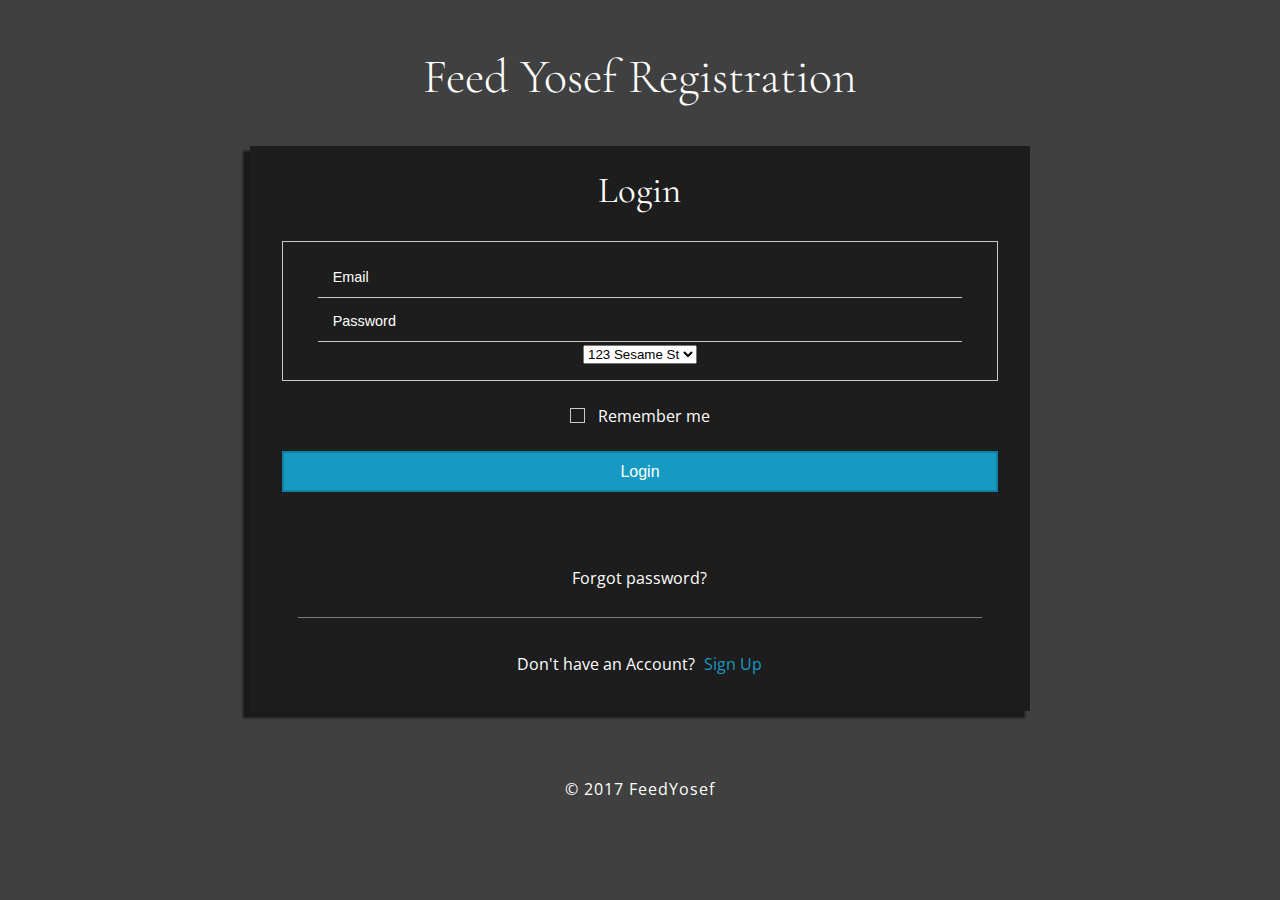
<file: Finished Product/site/login.html>
<!--
Author: W3layouts
Author URL: http://w3layouts.com
License: Creative Commons Attribution 3.0 Unported
License URL: http://creativecommons.org/licenses/by/3.0/
-->
<!DOCTYPE html>
<html>
<head>
<title>Feed Yosef Registration</title>
<meta name="viewport" content="width=device-width, initial-scale=1">
<meta http-equiv="Content-Type" content="text/html; charset=utf-8" />
<meta name="keywords" content="Purple Multiple Forms template Responsive, Login form web template,Flat Pricing tables,Flat Drop downs  Sign up Web Templates, Flat Web Templates, Login sign up Responsive web template, SmartPhone Compatible web template, free webdesigns for Nokia, Samsung, LG, SonyEricsson, Motorola web design" />
<script type="application/x-javascript"> addEventListener("load", function() { setTimeout(hideURLbar, 0); }, false); function hideURLbar(){ window.scrollTo(0,1); } </script>
	<div id="fb-root"></div>
	<script>(function(d, s, id) {
	  var js, fjs = d.getElementsByTagName(s)[0];
	  if (d.getElementById(id)) return;
	  js = d.createElement(s); js.id = id;
	  js.src = "//connect.facebook.net/en_US/sdk.js#xfbml=1&version=v2.10&appId=145553799389755";
	  fjs.parentNode.insertBefore(js, fjs);
	}(document, 'script', 'facebook-jssdk'));</script>
</script>
<!-- Custom Theme files -->
<link href="css/style.css" rel="stylesheet" type="text/css" media="all" />
<!-- //Custom Theme files -->
<!-- web font -->
<link href='//fonts.googleapis.com/css?family=Open+Sans:400,300,600,700,800' rel='stylesheet' type='text/css'><!--web font-->
<link href="//fonts.googleapis.com/css?family=Cormorant+Garamond:300,300i,400,400i,500,500i,600,600i,700,700i" rel="stylesheet">
<!-- //web font -->
</head>
<body>
	<!-- agileits-main -->
	<div class="agileits-main" > 
		<h1>Feed Yosef Registration</h1> 
		<div class="w3lmain-info">	
			<!-- agileits-main-row-one -->
			<div class="agileitsmain-row">
				<div align="center"> <!-- class="profile-w3grid float-lt">
					<!-- login form one -->
					<div class="login-form" >  
						<div class="agile-row">
							<h2>Login</h2>   
							<div class="login-agileits-top"> 
								<form action="login.php" method="post"> 
									<div class="input-row">
										<input type="text" class="user" name="email" placeholder="Email" required=""/> 
										<input type="password" class="password" name="Password" placeholder="Password" required=""/>	
										
									<select name='location'>
										<option id=loc2>123 Sesame St</option>
										<option id=loc3>Food Dr.</option>
									</select>

									</div>	
									<div class="agileits-row2">
										<input type="checkbox" id="brand" value="">
										<label for="brand"><span></span> Remember me</label> 
									</div>
									<input type="submit" value="Login">
<br>
									<div class="fb-login-button" data-max-rows="1" data-size="large" data-button-type="login_with" data-show-faces="false" data-auto-logout-link="false" data-use-continue-as="false"></div>
								</form>  
							</div>
							<div class="login-agileits-bottom"> 
								<p><a href="#">Forgot password?</a></p>  
								<p class="w3ls-line">Don't have an Account? <a href="signup.html">Sign Up</a></p>
							</div> 
						</div>  
					</div>
					<!-- login form one -->	 
				</div>
				<!-- <div class="profile-w3grid float-rt"> -->
					<!-- <!-- login form two --> 
					<!-- <div class="login-form login-form-two">   -->
						<!-- <div class="agile-row"> -->
							<!-- <h3>Sign Up Form</h3>    -->
							<!-- <div class="login-agileits-top">  -->
								<!-- <form action="#" method="post">  -->
									<!-- <div class="input-row"> -->
										<!-- <input type="text" class="user" name="User Name" placeholder="User Name" required=""/>  -->
										<!-- <input type="email" class="email" name="Email" placeholder="Enter Your Email" required=""/>   -->
										<!-- <input type="password" class="password" name="Password" placeholder="Password" required=""/>	 -->
									<!-- </div>	  -->
									<!-- <div class="agileits-row2"> -->
										<!-- <input type="checkbox" id="brand2" value=""> -->
										<!-- <label for="brand2"><span></span>I accept the terms of Use</label>  -->
									<!-- </div>  -->
									<!-- <input type="submit" value="Sign Up"> -->
								<!-- </form>   -->
							<!-- </div> -->
							<!-- <div class="login-agileits-bottom">   -->
								<!-- <p class="w3ls-line w3ls-line2">Already registered ? <a href="#">Log in now</a></p> -->
							<!-- </div>  -->
						<!-- </div>   -->
					<!-- </div> -->
					<!-- <!-- login form two -->	  
				<!-- </div> -->
				<div class="clear"> </div>
			</div>
			<!-- agileits-main-row-two -->
			<!-- <div class="agileitsmain-row"> -->
				<!-- <div class="profile-w3grid2 w3subscribe"> -->
					<!-- <!-- login form three --> 
					<!-- <div class="login-form login-form-three">   -->
						<!-- <div class="agile-row"> -->
							<!-- <h3>Subscribe to our newsletter</h3>   -->
							<!-- <p>Join our newsletter and we will send you a link to download our free templates, as well as other free resources.</p> -->
							<!-- <div class="login-agileits-top">  -->
								<!-- <form action="#" method="post">  -->
									<!-- <div class="input-row"> -->
										<!-- <input type="text" class="user" name="Your Name" placeholder="Your Name" required=""/>  -->
										<!-- <input type="email" class="email" name="Email" placeholder="Enter Your Email" required=""/>	 -->
									<!-- </div>	 -->
									<!-- <div class="agileits-row2"> -->
										<!-- <input type="checkbox" id="brand3" value=""> -->
										<!-- <label for="brand3"><span></span> Daily Newsletter</label>  -->
									<!-- </div>	 -->
									<!-- <input type="submit" value="Subscribe"> -->
								<!-- </form>   -->
							<!-- </div>  -->
						<!-- </div>   -->
					<!-- </div> -->
					<!-- <!-- login form three -->	   
				<!-- </div> -->
				<!-- <div class="clear"> </div> -->
			<!-- </div>  -->
			<!-- agileitsmain-row-three -->
			<!-- <div class="agileitsmain-row"> -->
				<!-- <div class="profile-w3grid profile-w3grid2 float-lt"> -->
					<!-- <!-- login form four --> 
					<!-- <div class="login-form login-form-two">   -->
						<!-- <div class="agile-row"> -->
							<!-- <h3>Forgot Password ?</h3>   -->
							<!-- <p class="w3l-subtext">Please enter your email address registered on your account Lorem ipsum dolor sit amet, consectetur adipiscing elit dolor luctus pellentesque.</p> -->
							<!-- <div class="login-agileits-top">  -->
								<!-- <form action="#" method="post">  -->
									<!-- <div class="input-row input-row3"> -->
										<!-- <input type="email" class="email" name="Email" placeholder="Enter Your Email" required=""/>	 -->
									<!-- </div>	 -->
									<!-- <div class="agileits-row2">  -->
									<!-- </div>	 -->
									<!-- <input type="submit" value="Submit"> -->
								<!-- </form>   -->
							<!-- </div>  -->
						<!-- </div>   -->
					<!-- </div> -->
					<!-- <!-- login form four -->	   
				<!-- </div> -->
				<!-- <div class="profile-w3grid float-rt"> -->
					<!-- <!-- login form five --> 
					<!-- <div class="login-form">   -->
						<!-- <div class="agile-row"> -->
							<!-- <h3>Change Password</h3>    -->
							<!-- <div class="login-agileits-top">  -->
								<!-- <form action="#" method="post">  -->
									<!-- <div class="input-row"> -->
										<!-- <input type="password" name="current Password" placeholder="Enter Current Password" required=""/>	 -->
										<!-- <input type="password" class="Password1" name="new Password" placeholder="New Password" required=""/>	 -->
										<!-- <input type="password" class="Password1" name="Confirm Password" placeholder="Confirm Password" required=""/>	  -->
									<!-- </div>	 -->
									<!-- <div class="agileits-row2">  -->
									<!-- </div>	 -->
									<!-- <input type="submit" value="Submit"> -->
								<!-- </form>   -->
							<!-- </div>  -->
						<!-- </div>   -->
					<!-- </div> -->
					<!-- <!-- login form five -->	  
				<!-- </div> -->
				<!-- <div class="clear"> </div> -->
			<!-- </div>  	 -->
		</div>	
	</div>	
	<!-- //agileits-main -->
	<!-- copyright -->
	<div class="copyright">
		<p>© 2017 FeedYosef</p>
	</div>
	<!-- //copyright --> 
</body>
</html>
</file>
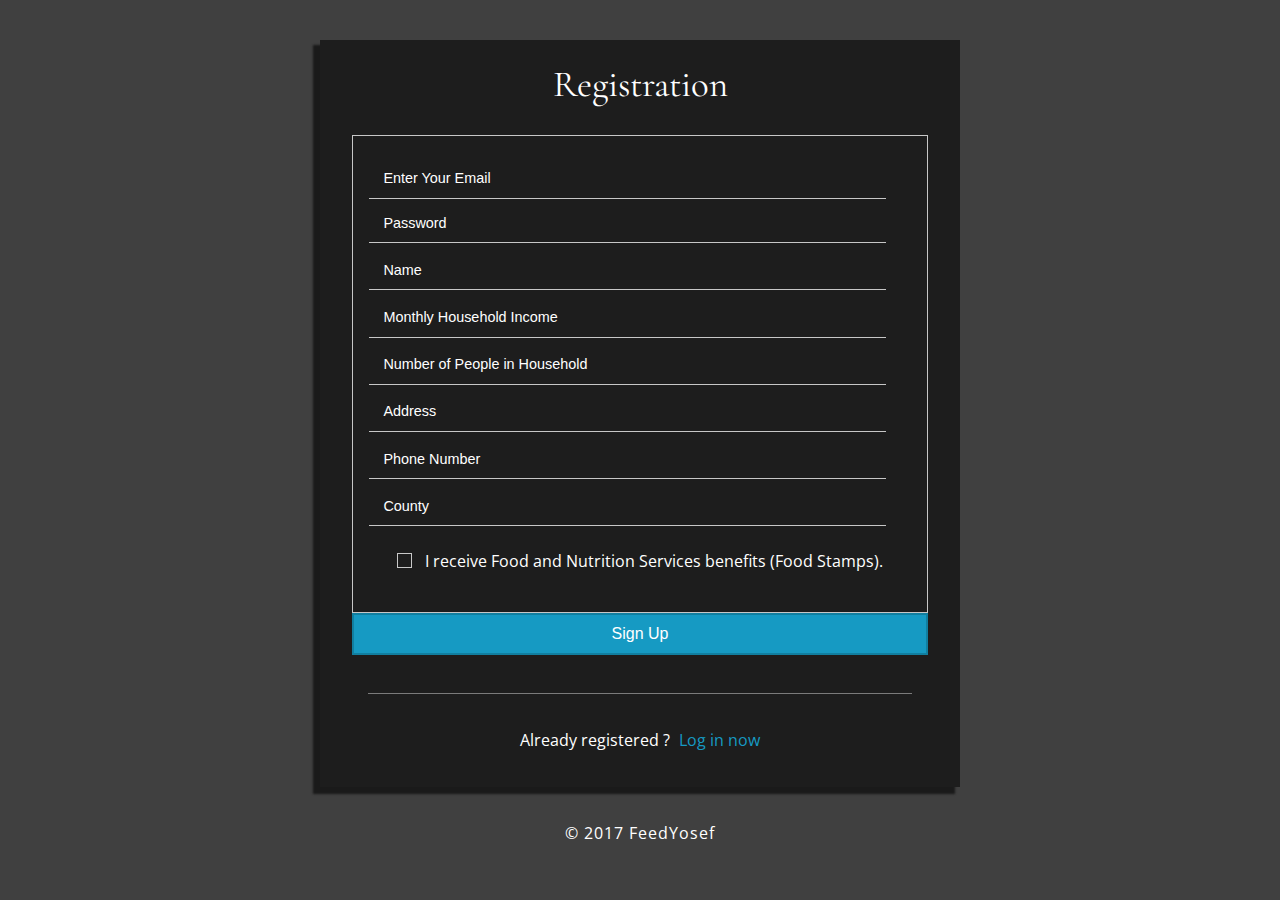
<file: Finished Product/site/signup.html>
<!--
Author: W3layouts
Author URL: http://w3layouts.com
License: Creative Commons Attribution 3.0 Unported
License URL: http://creativecommons.org/licenses/by/3.0/
-->
<!DOCTYPE html>
<html>
<head>
<title>Feed Yosef</title>
<meta name="viewport" content="width=device-width, initial-scale=1">
<meta http-equiv="Content-Type" content="text/html; charset=utf-8" />
<meta name="keywords" content="Purple Multiple Forms template Responsive, Login form web template,Flat Pricing tables,Flat Drop downs  Sign up Web Templates, Flat Web Templates, Login sign up Responsive web template, SmartPhone Compatible web template, free webdesigns for Nokia, Samsung, LG, SonyEricsson, Motorola web design" />
<!-- Custom Theme files -->
<link href="css/style.css" rel="stylesheet" type="text/css" media="all" />
<!-- //Custom Theme files -->
<!-- web font -->
<link href='//fonts.googleapis.com/css?family=Open+Sans:400,300,600,700,800' rel='stylesheet' type='text/css'><!--web font-->
<link href="//fonts.googleapis.com/css?family=Cormorant+Garamond:300,300i,400,400i,500,500i,600,600i,700,700i" rel="stylesheet">
<!-- //web font -->
</head>
<body>
	<!-- agileits-main -->
	<!-- <div class="agileits-main" >  -->
		<!-- <h1>Feed Yosef</h1>  -->
		<!-- <div class="w3lmain-info">	 -->
			<!-- <!-- agileits-main-row-one -->
			<!-- <div class="agileitsmain-row"> -->
				<!-- <div align="center"> <!-- class="profile-w3grid float-lt"> -->
					<!-- <!-- login form one -->
					<!-- <div class="login-form" >   -->
						<!-- <div class="agile-row"> -->
							<!-- <h2>Login</h2>    -->
							<!-- <div class="login-agileits-top">  -->
								<!-- <form action="#" method="post">  -->
									<!-- <div class="input-row"> -->
										<!-- <input type="text" class="user" name="User Name" placeholder="User Name" required=""/>  -->
										<!-- <input type="password" class="password" name="Password" placeholder="Password" required=""/>	 -->
									<!-- </div>	 -->
									<!-- <div class="agileits-row2"> -->
										<!-- <input type="checkbox" id="brand" value=""> -->
										<!-- <label for="brand"><span></span> Remember me</label>  -->
									<!-- </div>	 -->
									<!-- <input type="submit" value="Login"> -->
								<!-- </form>   -->
							<!-- </div> -->
							<!-- <div class="login-agileits-bottom">  -->
								<!-- <p><a href="#">Forgot password ?</a></p>   -->
								<!-- <p class="w3ls-line">Don't have an Account ? <a href="#">Sign Up</a></p> -->
							<!-- </div>  -->
						<!-- </div>   -->
					<!-- </div> -->
					<!-- <!-- login form one -->	  
				<!-- </div> -->
				<div align="center"> <!--class="profile-w3grid float-rt"--> 
					<!-- login form two --> 
					<div class="login-form login-form-two" >
						<div class="agile-row"> 
								<h3>Registration</h3> 								
								<div class="login-agileits-top">  
									<form action="signup.php" method="post">  
										<div class="input-row"> 
											<!-- <input type="text" class="user" name="User Name" placeholder="User Name" required>  -->	 
											<div class="text-input-row">
												<input type="email" class="email" name="Email" placeholder="Enter Your Email" required> 
											</div>
											<div class="text-input-row">
												<input type="password" class="password" name="Password" placeholder="Password" required>
											</div>
											<div class="text-input-row">
												<input type="text" class="text-input-long" name="Name" placeholder="Name" required>
											</div>
											<div class="text-input-row">	
												<input type="text" class="text-input-long" name="Income" placeholder="Monthly Household Income" required>
											</div>
											<div class="text-input-row">
												<input type="text" class="text-input-long" name="NumPeople" placeholder="Number of People in Household" required>
											</div>
											<div class="text-input-row">
												<input type="text" class="text-input-long" name="Address" placeholder="Address" required>
											</div>
											<div class="text-input-row">
												<input type="text" class="text-input-long" name="PhoneNumber" placeholder="Phone Number" required>
											</div>
											<div class="text-input-row">
												<input type="text" class="text-input-long" name="County" placeholder="County" required>
											</div>
											
											<div class="agileits-row2"> 
												<input type="checkbox" name="yesfood" value="1"> 
												<label for="yesfood"><span></span>I receive Food and Nutrition Services benefits (Food Stamps).</label>  
											</div>
										
										</div>	  
<!---
										<div class="agileits-row2"> 
											<input type="checkbox" id="brand2" value=""> 
											<label for="brand2"><span></span>I accept the terms of Use</label>  
										</div>
--->  
										<input type="submit" value="Sign Up"> 
									</form>  
								</div> 		
							<div class="login-agileits-bottom">   
								<p class="w3ls-line w3ls-line2">Already registered ? <a href="login.html">Log in now</a></p> 
							</div>
						</div>
					</div>
					<!-- login form two -->
				</div>
				<div class="clear"> </div>
			</div>
			<!-- agileits-main-row-two -->
			<!-- <div class="agileitsmain-row"> -->
				<!-- <div class="profile-w3grid2 w3subscribe"> -->
					<!-- <!-- login form three --> 
					<!-- <div class="login-form login-form-three">   -->
						<!-- <div class="agile-row"> -->
							<!-- <h3>Subscribe to our newsletter</h3>   -->
							<!-- <p>Join our newsletter and we will send you a link to download our free templates, as well as other free resources.</p> -->
							<!-- <div class="login-agileits-top">  -->
								<!-- <form action="#" method="post">  -->
									<!-- <div class="input-row"> -->
										<!-- <input type="text" class="user" name="Your Name" placeholder="Your Name" required=""/>  -->
										<!-- <input type="email" class="email" name="Email" placeholder="Enter Your Email" required=""/>	 -->
									<!-- </div>	 -->
									<!-- <div class="agileits-row2"> -->
										<!-- <input type="checkbox" id="brand3" value=""> -->
										<!-- <label for="brand3"><span></span> Daily Newsletter</label>  -->
									<!-- </div>	 -->
									<!-- <input type="submit" value="Subscribe"> -->
								<!-- </form>   -->
							<!-- </div>  -->
						<!-- </div>   -->
					<!-- </div> -->
					<!-- <!-- login form three -->	   
				<!-- </div> -->
				<!-- <div class="clear"> </div> -->
			<!-- </div>  -->
			<!-- agileitsmain-row-three -->
			<!-- <div class="agileitsmain-row"> -->
				<!-- <div class="profile-w3grid profile-w3grid2 float-lt"> -->
					<!-- <!-- login form four --> 
					<!-- <div class="login-form login-form-two">   -->
						<!-- <div class="agile-row"> -->
							<!-- <h3>Forgot Password ?</h3>   -->
							<!-- <p class="w3l-subtext">Please enter your email address registered on your account Lorem ipsum dolor sit amet, consectetur adipiscing elit dolor luctus pellentesque.</p> -->
							<!-- <div class="login-agileits-top">  -->
								<!-- <form action="#" method="post">  -->
									<!-- <div class="input-row input-row3"> -->
										<!-- <input type="email" class="email" name="Email" placeholder="Enter Your Email" required=""/>	 -->
									<!-- </div>	 -->
									<!-- <div class="agileits-row2">  -->
									<!-- </div>	 -->
									<!-- <input type="submit" value="Submit"> -->
								<!-- </form>   -->
							<!-- </div>  -->
						<!-- </div>   -->
					<!-- </div> -->
					<!-- <!-- login form four -->	   
				<!-- </div> -->
				<!-- <div class="profile-w3grid float-rt"> -->
					<!-- <!-- login form five --> 
					<!-- <div class="login-form">   -->
						<!-- <div class="agile-row"> -->
							<!-- <h3>Change Password</h3>    -->
							<!-- <div class="login-agileits-top">  -->
								<!-- <form action="#" method="post">  -->
									<!-- <div class="input-row"> -->
										<!-- <input type="password" name="current Password" placeholder="Enter Current Password" required=""/>	 -->
										<!-- <input type="password" class="Password1" name="new Password" placeholder="New Password" required=""/>	 -->
										<!-- <input type="password" class="Password1" name="Confirm Password" placeholder="Confirm Password" required=""/>	  -->
									<!-- </div>	 -->
									<!-- <div class="agileits-row2">  -->
									<!-- </div>	 -->
									<!-- <input type="submit" value="Submit"> -->
								<!-- </form>   -->
							<!-- </div>  -->
						<!-- </div>   -->
					<!-- </div> -->
					<!-- <!-- login form five -->	  
				<!-- </div> -->
				<!-- <div class="clear"> </div> -->
			<!-- </div>  	 -->
		</div>	
	</div>	
	<!-- //agileits-main -->
	<!-- copyright -->
	<div class="copyright">
		<p>© 2017 FeedYosef</p>
	</div>
	<!-- //copyright --> 
</body>
</html>
</file>
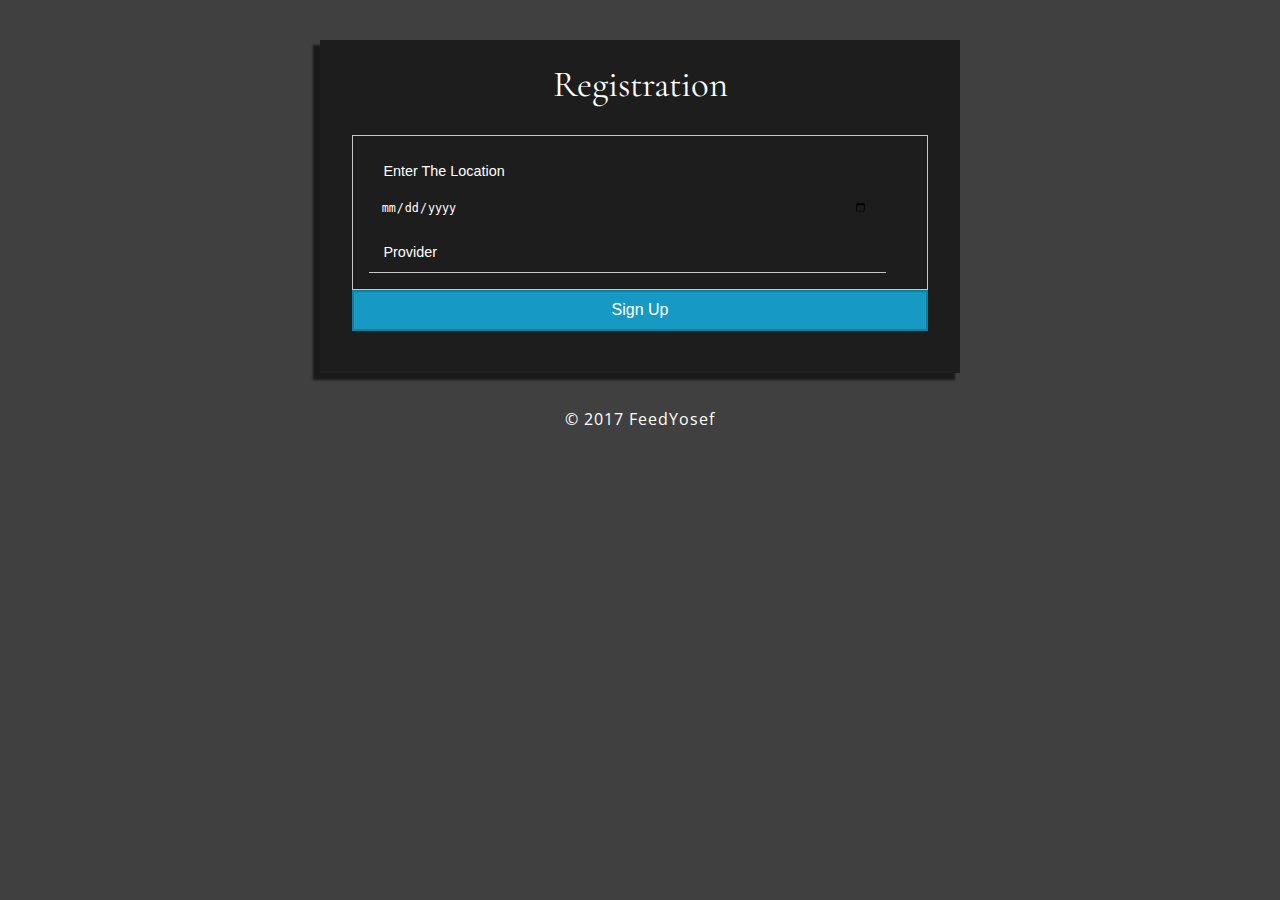
<file: Finished Product/site/signupEvent.html>
<!--
Author: W3layouts
Author URL: http://w3layouts.com
License: Creative Commons Attribution 3.0 Unported
License URL: http://creativecommons.org/licenses/by/3.0/
-->
<!DOCTYPE html>
<html>
<head>
<title>Feed Yosef</title>
<meta name="viewport" content="width=device-width, initial-scale=1">
<meta http-equiv="Content-Type" content="text/html; charset=utf-8" />
<meta name="keywords" content="Purple Multiple Forms template Responsive, Login form web template,Flat Pricing tables,Flat Drop downs  Sign up Web Templates, Flat Web Templates, Login sign up Responsive web template, SmartPhone Compatible web template, free webdesigns for Nokia, Samsung, LG, SonyEricsson, Motorola web design" />
<!-- Custom Theme files -->
<link href="css/style.css" rel="stylesheet" type="text/css" media="all" />
<!-- //Custom Theme files -->
<!-- web font -->
<link href='//fonts.googleapis.com/css?family=Open+Sans:400,300,600,700,800' rel='stylesheet' type='text/css'><!--web font-->
<link href="//fonts.googleapis.com/css?family=Cormorant+Garamond:300,300i,400,400i,500,500i,600,600i,700,700i" rel="stylesheet">
<!-- //web font -->
</head>
<body>
			<div align="center">
					<div class="login-form login-form-two" >
						<div class="agile-row"> 
								<h3>Registration</h3> 								
								<div class="login-agileits-top">  
									<form action="signupEvent.php" method="post">  
										<div class="input-row"> 	 
											<div class="text-input-row">
	<input type="location" class="location" name="Location" placeholder="Enter The Location" required> 

											</div>
											<div class="text-input-row">
												<input type="date" class="date" name="Date" placeholder="Date" required>
											</div>
											<div class="text-input-row">
												<input type="provider" class="text-input-long" name="Provider" placeholder="Provider" required>
											</div>
										</div>	  
										<input type="submit" value="Sign Up"> 
									</form>  
								</div> 		
						</div>
					</div>
				</div>
				<div class="clear"> </div>
			</div>
				<div class="copyright">
		<p>© 2017 FeedYosef</p>
	</div>
</body>
</html>
</file>
<file: site/css/style.css>
/*--
Author: W3layouts
Author URL: http://w3layouts.com
License: Creative Commons Attribution 3.0 Unported
License URL: http://creativecommons.org/licenses/by/3.0/
--*/
/*-- reset --*/
html,body,div,span,applet,object,iframe,h1,h2,h3,h4,h5,h6,p,blockquote,pre,a,abbr,acronym,address,big,cite,code,del,dfn,em,img,ins,kbd,q,s,samp,small,strike,strong,sub,sup,tt,var,b,u,i,dl,dt,dd,ol,nav ul,nav li,fieldset,form,label,legend,table,caption,tbody,tfoot,thead,tr,th,td,article,aside,canvas,details,embed,figure,figcaption,footer,header,hgroup,menu,nav,output,ruby,section,summary,time,mark,audio,video{margin:0;padding:0;border:0;font-size:100%;font:inherit;vertical-align:baseline;}
article, aside, details, figcaption, figure,footer, header, hgroup, menu, nav, section {display: block;}
ol,ul{list-style:none;margin:0px;padding:0px;}
blockquote,q{quotes:none;}
blockquote:before,blockquote:after,q:before,q:after{content:'';content:none;}
table{border-collapse:collapse;border-spacing:0;}
/*-- start editing from here --*/
a{text-decoration:none;}
.txt-rt{text-align:right;}/* text align right */
.txt-lt{text-align:left;}/* text align left */
.txt-center{text-align:center;}/* text align center */
.float-rt{float:right;}/* float right */
.float-lt{float:left;}/* float left */
.clear{clear:both;}/* clear float */
.pos-relative{position:relative;}/* Position Relative */
.pos-absolute{position:absolute;}/* Position Absolute */
.vertical-base{	vertical-align:baseline;}/* vertical align baseline */
.vertical-top{	vertical-align:top;}/* vertical align top */
nav.vertical ul li{	display:block;}/* vertical menu */
nav.horizontal ul li{	display: inline-block;}/* horizontal menu */
img{max-width:100%;}
/*-- end reset --*/
body {
    font-family: 'Open Sans', sans-serif;
    background: #404040; /*#912391;*/
    background-attachment: fixed;
}
h1 {
    font-size: 3em;
    text-align: center;
    color: #fff;
    font-weight: 100;
	font-family: 'Cormorant Garamond', serif;
}
ul {
	display: block;
	margin-bottom: 10px;
}
li {
	margin-top: 10px;
	text-align: center;
}
a{
	color: white;
}
p{
	color: white;
}
.btnDiv{
	position: fixed;
	top:0px;
}
.button{
	margin-right: 20px;
	padding: 2px 30px 2px 30px;
	border: 2px solid #117fa0;
	background-color: #169ac3;
}
.button:hover{
	background-color: #47c5eb;
	color: #fff;
	-webkit-transition: 0.5s all;
	-moz-transition: 0.5s all;
	transition: 0.5s all;
	-o-transition: 0.5s all;
	-ms-transition: 0.5s all;	
}
.paragraph{
	width: 500px;
	margin: 0 auto;
	margin-bottom: 15px;
	background-color: #1a1a1a;
	padding: 10px;
	-webkit-box-shadow: -6px 6px 2px 1px #1a1a1a; 
	-moz-box-shadow: -6px 6px 2px 1px #1a1a1a;  
	-o-box-shadow: -6px 6px 2px 1px #1a1a1a;
	-ms-box-shadow: -6px 6px 2px 1px #1a1a1a;
    box-shadow: -6px 6px 2px 1px #1a1a1a;
}
.img{
	margin: 0 auto;
	margin-top: 10px;
	margin-bottom: 20px;
}

/*-- agileits-main --*/
.agileits-main {
    padding: 3em 0 0;
}
.w3lmain-info{
    width: 90%;
    margin:2em auto 4em;
}
.login-form h2, .login-form h3 {
    font-size: 2.3em;
    color: #fff;
    text-align: center;
    margin-bottom: 1em;
    line-height: 0.7em;
    font-family: 'Cormorant Garamond', serif;
}
.profile-w3grid {
    width: 90%;
}
/*-- //agileits-main --*/
.login-form {
    width: 100%;
    margin: 2.5em auto 0;
    /*background: url(../images/1.jpg)no-repeat center 0px;*/
    background-size: cover;
	-webkit-box-shadow: -6px 6px 2px 1px #1a1a1a; 
	-moz-box-shadow: -6px 6px 2px 1px #1a1a1a;  
	-o-box-shadow: -6px 6px 2px 1px #1a1a1a;
	-ms-box-shadow: -6px 6px 2px 1px #1a1a1a;
    box-shadow: -6px 6px 2px 1px #1a1a1a;
}
.agile-row {
    padding: 2em;
    background-color: rgba(0, 0, 0, 0.55);
}
.input-row {
    padding: 1em 1em;
    border: 1px solid #c7c7c7; 
}
.login-form input{
	outline: none;
    font-size: 0.9em;
    color: #fff;
    padding: 0.8em 1em;
    position : relative;
    width: 90%;
    border: none;
    -webkit-appearance: none;
    display: block;
	background:transparent;
}
.login-form input[type="text"].user{ 
    border-bottom: 1px solid #c7c7c7;
}
.login-form input[type="email"].email {
    margin-top: 0.5em;
    display: block;
	border-bottom: 1px solid #c7c7c7;
}
.login-form input[type="password"].password{ 
	margin-top:0.3em;
	border-bottom: 1px solid #c7c7c7;
}
.login-form div.text-input-row{
	display: -webkit-flex;
	display: flex;
}
.login-form input.text-input{
	width: 25%;
	margin-top: 0.5em;
	margin-left: 4px;
	border-bottom: 1px solid #c7c7c7;
}
.login-form input.text-input-long{
	width: 90%;
	margin-top: 0.5em;
	border-bottom: 1px solid #c7c7c7;
	
	outline: none;
    font-size: 0.9em;
    color: #fff;
    padding: 0.8em 1em;
    position : relative;
    -webkit-appearance: none;
	background:transparent;
}
.login-form input.text-input-mid{
	width: 40%;
	margin-top: 0.5em;
	margin-left: 4px;
	border-bottom: 1px solid #c7c7c7;
}

.login-form p {
    font-size: 1em;
    color: #fff;
    margin: 1em 0 .5em;
	line-height: 1.8em;
}
/*-- checkbox --*/
.agileits-row2 {
    margin: 1.5em 0;
}
.login-agileits-top input[type="checkbox"] {
    display: none;
}
.login-agileits-top input[type="checkbox"]+label {
    position: relative;
    padding-left: 1.8em;
    border: none;
    outline: none;
    font-size: 1em;
    color: #fff;
    cursor: pointer;
    display: -webkit-inline-box; 
}
.login-agileits-top input[type="checkbox"]+label span:first-child {
    width: 13px;
    height: 13px;
    border: 1px solid #C8C8C8;
    position: absolute;
    left: 0;
    top: 3px; 
}
.login-agileits-top input[type="checkbox"]:checked+label span:first-child:before {
    content: "";
    background: url(../images/tick.png)no-repeat;
    position: absolute;
    left: 2px;
    top: 2px;
    font-size: 10px;
    width: 10px;
    height: 10px;
}
/*-- //checkbox --*/
.login-form input[type="submit"] {
    font-size: 1em;
    color: #fff;
    background: #169ac3;
    border: 2px solid #117fa0;
    outline: none;
    cursor: pointer;
    padding: .6em 1em;
    -webkit-appearance: none;
    width: 100%; 
	margin-bottom: 10px;
}
.login-form input[type="submit"]:hover {
    background: #47c5eb;#117fa0
    color: white;
    border-color:#169ac3;
    transition: 0.5s all ;
    -webkit-transition: 0.5s all;
    -moz-transition: 0.5s all;
    -o-transition: 0.5s all;
    -ms-transition: 0.5s all;
}
.login-agileits-bottom { 
    text-align: center;
    padding: 0 1em; 
}
.login-agileits-bottom p {
    margin: 1.5em 0 0;
    text-align: center;
    padding: 1em 0 0;
}
.login-agileits-bottom p.w3ls-line {
    border-top: 1px solid #7b7b7b;
    padding-top: 2em;
}
.login-agileits-bottom p.w3ls-line a{
	color:#169ac3;
	margin-left: 5px;
}
.login-agileits-bottom p.w3ls-line a:hover{
	color:#fff;
}
.login-agileits-bottom p a{
    color: #fff;
	-webkit-transition:.5s all;
	-moz-transition:.5s all;
	-o-transition:.5s all;
	-ms-transition:.5s all;
	transition:.5s all;
}
.login-agileits-bottom p a:hover {
    color: #169ac3;
}
.login-form .login-agileits-top.sign-up input[type="submit"] {
    margin-bottom: 2.1em;
}
.login-form input[type="text"]::-webkit-input-placeholder{ 
	font-size: 1em;  
}
::-webkit-input-placeholder {
   color: #fff;  
} 
:-moz-placeholder { /* Firefox 18- */
   color: #fff; 
} 
::-moz-placeholder {  /* Firefox 19+ */
	color: #fff;  
} 
:-ms-input-placeholder {  
   color: #fff;  
} 
/*-- sign up form --*/ 
.login-form.login-form-two {
	width: 50%;
    margin: 2.5em auto 0;
	background: #404040;
    background-size: cover;
	-webkit-box-shadow: -6px 6px 2px 1px #1a1a1a; 
	-moz-box-shadow: -6px 6px 2px 1px #1a1a1a;  
	-o-box-shadow: -6px 6px 2px 1px #1a1a1a;
	-ms-box-shadow: -6px 6px 2px 1px #1a1a1a;
    box-shadow: -6px 6px 2px 1px #1a1a1a;
}
.login-agileits-bottom p.w3ls-line.w3ls-line2 {
    margin: 2.4em 0 0;
} 
/*-- //sign up form --*/  
/*-- subscribe --*/ 
.login-form.login-form-three{
    background: url(../images/3.jpg)no-repeat center 0px;
    background-size: cover;
}
.profile-w3grid2 .login-form input[type="email"].email {
    border: none;
	border-top: 1px solid #c7c7c7;
}
/*-- //subscribe --*/
.input-row.input-row3 {
    padding: 0em 1em 0.6em;
}
.login-form input[type="password"].Password1 {
    margin-top: 0.5em;
    border-top: 1px solid #c7c7c7;
}
p.w3l-subtext {
    font-size: .9em;
	font-weight: 100;
}
/*-- //main --*/ 
/*-- copyright --*/
.copyright {
    margin: 2em 0;
    text-align: center;
}
.copyright p {
    font-size: 1em;
    color: #fff;
    line-height: 1.8em;
    letter-spacing: 1px;
    font-weight: 400;
	padding:0 1em;
}
.copyright p a{
    color: #fff;
	-webkit-transition: 0.5s all;
	-moz-transition: 0.5s all;
	transition: 0.5s all;
	-o-transition: 0.5s all;
	-ms-transition: 0.5s all;
}
.copyright p a:hover{
    color: #FE7200;	
}
/*-- //copyright --*/
/*-- responsive-design --*/
@media(max-width:1440px){
.w3lmain-info {
    width: 53%; 
}
}
@media(max-width:1366px){
.w3lmain-info {
    width: 57%;
}
}
@media(max-width:1280px){
.w3lmain-info {
    width: 61%;
}
}
@media(max-width:1080px){
.agileits-main {
    padding: 2em 0 0;
}
h1 {
    font-size: 2.8em; 
}
.w3lmain-info {
    width: 72%;
    margin: 1em auto 3em;
}
.login-form h2, .login-form h3 {
    font-size: 2.1em; 
}
.agile-row {
    padding: 1.5em; 
}
.login-agileits-bottom p {
    margin: 1em 0 0; 
}
.login-agileits-bottom p.w3ls-line { 
    padding-top: 1em;
}  
.login-agileits-bottom p.w3ls-line.w3ls-line2 {
    margin: 1.7em 0 0;
}
} 
@media(max-width:991px){
.login-agileits-bottom { 
    padding: 0;
}
.input-row.input-row3 {
    padding: 0 0.5em 0.5em;
}
}
@media(max-width:800px){
.profile-w3grid {
    width: 48%;
}
.w3lmain-info {
    width: 83%; 
} 
.login-form { 
    margin: 1.5em auto 0; 
}
}
@media(max-width:768px){
.login-form p {
    font-size: 0.9em; 
}
.login-agileits-top input[type="checkbox"]+label { 
    font-size: 0.9em; 
}
}
@media(max-width:736px){
.login-form h2, .login-form h3 {
    font-size: 1.8em;
}
h1 {
    font-size: 2.6em;
}
.copyright p {
    font-size: 0.9em; 
}
}
@media(max-width:667px){
.profile-w3grid {
    width: 100%;
    float: none;
}
h1 {
    font-size: 2.3em;
}
.w3lmain-info {
    width: 65%;
}
} 
@media(max-width:480px){
.agileits-main {
    padding: 1em 0 0;
}
.w3lmain-info {
    width: 80%;
}
.login-form input[type="text"], .login-form input[type="email"], .login-form input[type="password"] { 
    font-size: 0.8em; 
} 
}
@media(max-width:414px){
.login-agileits-bottom p {
    margin: 0.5em 0 0;
    padding: 0.5em 0 0;
}
.w3lmain-info {
    width: 85%;
	margin: 1em auto 2em;
}
.login-form h2, .login-form h3 {
    font-size: 1.6em;
    line-height: 1.1em;
}
h1 {
    font-size: 2em;
}
} 
@media(max-width:320px){
h1 {
    font-size: 1.8em;
}
.login-form input[type="text"], .login-form input[type="email"], .login-form input[type="password"] { 
    padding: 0.8em 0; 
}
.agileits-row2 {
    margin: 1em 0;
}
.login-form input[type="submit"] {
    font-size: 0.9em; 
}
.agile-row {
    padding: 1em;
}
.w3lmain-info {
    width: 90%; 
}
.login-form input[type="text"], .login-form input[type="email"], .login-form input[type="password"] { 
    width: 100%; 
}
.copyright p { 
    letter-spacing: 0; 
}
}
/*-- //responsive-design --*/
</file>
<file: Finished Product/site/css/style.css>
/*--
Author: W3layouts
Author URL: http://w3layouts.com
License: Creative Commons Attribution 3.0 Unported
License URL: http://creativecommons.org/licenses/by/3.0/
--*/
/*-- reset --*/
html,body,div,span,applet,object,iframe,h1,h2,h3,h4,h5,h6,p,blockquote,pre,a,abbr,acronym,address,big,cite,code,del,dfn,em,img,ins,kbd,q,s,samp,small,strike,strong,sub,sup,tt,var,b,u,i,dl,dt,dd,ol,nav ul,nav li,fieldset,form,label,legend,table,caption,tbody,tfoot,thead,tr,th,td,article,aside,canvas,details,embed,figure,figcaption,footer,header,hgroup,menu,nav,output,ruby,section,summary,time,mark,audio,video{margin:0;padding:0;border:0;font-size:100%;font:inherit;vertical-align:baseline;}
article, aside, details, figcaption, figure,footer, header, hgroup, menu, nav, section {display: block;}
ol,ul{list-style:none;margin:0px;padding:0px;}
blockquote,q{quotes:none;}
blockquote:before,blockquote:after,q:before,q:after{content:'';content:none;}
table{border-collapse:collapse;border-spacing:0;}
/*-- start editing from here --*/
a{text-decoration:none;}
.txt-rt{text-align:right;}/* text align right */
.txt-lt{text-align:left;}/* text align left */
.txt-center{text-align:center;}/* text align center */
.float-rt{float:right;}/* float right */
.float-lt{float:left;}/* float left */
.clear{clear:both;}/* clear float */
.pos-relative{position:relative;}/* Position Relative */
.pos-absolute{position:absolute;}/* Position Absolute */
.vertical-base{	vertical-align:baseline;}/* vertical align baseline */
.vertical-top{	vertical-align:top;}/* vertical align top */
nav.vertical ul li{	display:block;}/* vertical menu */
nav.horizontal ul li{	display: inline-block;}/* horizontal menu */
img{max-width:100%;}
/*-- end reset --*/
body {
    font-family: 'Open Sans', sans-serif;
    background: #404040; /*#912391;*/
    background-attachment: fixed;
}
h1 {
    font-size: 3em;
    text-align: center;
    color: #fff;
    font-weight: 100;
	font-family: 'Cormorant Garamond', serif;
}
ul {
	position: fixed;
	top:0px;
	display: block;
	margin-bottom: 10px;
}
li {
	margin-top: 10px;
	text-align: center;
}
a{
	color: white;
}
p{
	color: white;
}
.button{
	margin-right: 20px;
	padding: 2px 30px 2px 30px;
	border: 2px solid #117fa0;
	background-color: #169ac3;
}
.button:hover{
	background-color: #47c5eb;
	color: #fff;
	-webkit-transition: 0.5s all;
	-moz-transition: 0.5s all;
	transition: 0.5s all;
	-o-transition: 0.5s all;
	-ms-transition: 0.5s all;	
}
.paragraph{
	width: 500px;
	margin: 0 auto;
	margin-bottom: 15px;
	background-color: #1a1a1a;
	padding: 10px;
	-webkit-box-shadow: -6px 6px 2px 1px #1a1a1a; 
	-moz-box-shadow: -6px 6px 2px 1px #1a1a1a;  
	-o-box-shadow: -6px 6px 2px 1px #1a1a1a;
	-ms-box-shadow: -6px 6px 2px 1px #1a1a1a;
    box-shadow: -6px 6px 2px 1px #1a1a1a;
}
.img{
	margin: 0 auto;
	margin-top: 10px;
	margin-bottom: 20px;
}

/*-- agileits-main --*/
.agileits-main {
    padding: 3em 0 0;
}
.w3lmain-info{
    width: 90%;
    margin:2em auto 4em;
}
.login-form h2, .login-form h3 {
    font-size: 2.3em;
    color: #fff;
    text-align: center;
    margin-bottom: 1em;
    line-height: 0.7em;
    font-family: 'Cormorant Garamond', serif;
}
.profile-w3grid {
    width: 90%;
}
/*-- //agileits-main --*/
.login-form {
    width: 100%;
    margin: 2.5em auto 0;
    /*background: url(../images/1.jpg)no-repeat center 0px;*/
    background-size: cover;
	-webkit-box-shadow: -6px 6px 2px 1px #1a1a1a; 
	-moz-box-shadow: -6px 6px 2px 1px #1a1a1a;  
	-o-box-shadow: -6px 6px 2px 1px #1a1a1a;
	-ms-box-shadow: -6px 6px 2px 1px #1a1a1a;
    box-shadow: -6px 6px 2px 1px #1a1a1a;
}
.agile-row {
    padding: 2em;
    background-color: rgba(0, 0, 0, 0.55);
}
.input-row {
    padding: 1em 1em;
    border: 1px solid #c7c7c7; 
}
.login-form input{
	outline: none;
    font-size: 0.9em;
    color: #fff;
    padding: 0.8em 1em;
    position : relative;
    width: 90%;
    border: none;
    -webkit-appearance: none;
    display: block;
	background:transparent;
}
.login-form input[type="text"].user{ 
    border-bottom: 1px solid #c7c7c7;
}
.login-form input[type="email"].email {
    margin-top: 0.5em;
    display: block;
	border-bottom: 1px solid #c7c7c7;
}
.login-form input[type="password"].password{ 
	margin-top:0.3em;
	border-bottom: 1px solid #c7c7c7;
}
.login-form div.text-input-row{
	display: -webkit-flex;
	display: flex;
}
.login-form input.text-input{
	width: 25%;
	margin-top: 0.5em;
	margin-left: 4px;
	border-bottom: 1px solid #c7c7c7;
}
.login-form input.text-input-long{
	width: 90%;
	margin-top: 0.5em;
	border-bottom: 1px solid #c7c7c7;
	
	outline: none;
    font-size: 0.9em;
    color: #fff;
    padding: 0.8em 1em;
    position : relative;
    -webkit-appearance: none;
	background:transparent;
}
.login-form input.text-input-mid{
	width: 40%;
	margin-top: 0.5em;
	margin-left: 4px;
	border-bottom: 1px solid #c7c7c7;
}

.login-form p {
    font-size: 1em;
    color: #fff;
    margin: 1em 0 .5em;
	line-height: 1.8em;
}
/*-- checkbox --*/
.agileits-row2 {
    margin: 1.5em 0;
}
.login-agileits-top input[type="checkbox"] {
    display: none;
}
.login-agileits-top input[type="checkbox"]+label {
    position: relative;
    padding-left: 1.8em;
    border: none;
    outline: none;
    font-size: 1em;
    color: #fff;
    cursor: pointer;
    display: -webkit-inline-box; 
}
.login-agileits-top input[type="checkbox"]+label span:first-child {
    width: 13px;
    height: 13px;
    border: 1px solid #C8C8C8;
    position: absolute;
    left: 0;
    top: 3px; 
}
.login-agileits-top input[type="checkbox"]:checked+label span:first-child:before {
    content: "";
    background: url(../images/tick.png)no-repeat;
    position: absolute;
    left: 2px;
    top: 2px;
    font-size: 10px;
    width: 10px;
    height: 10px;
}
/*-- //checkbox --*/
.login-form input[type="submit"] {
    font-size: 1em;
    color: #fff;
    background: #169ac3;
    border: 2px solid #117fa0;
    outline: none;
    cursor: pointer;
    padding: .6em 1em;
    -webkit-appearance: none;
    width: 100%; 
	margin-bottom: 10px;
}
.login-form input[type="submit"]:hover {
    background: #47c5eb;#117fa0
    color: white;
    border-color:#169ac3;
    transition: 0.5s all ;
    -webkit-transition: 0.5s all;
    -moz-transition: 0.5s all;
    -o-transition: 0.5s all;
    -ms-transition: 0.5s all;
}
.login-agileits-bottom { 
    text-align: center;
    padding: 0 1em; 
}
.login-agileits-bottom p {
    margin: 1.5em 0 0;
    text-align: center;
    padding: 1em 0 0;
}
.login-agileits-bottom p.w3ls-line {
    border-top: 1px solid #7b7b7b;
    padding-top: 2em;
}
.login-agileits-bottom p.w3ls-line a{
	color:#169ac3;
	margin-left: 5px;
}
.login-agileits-bottom p.w3ls-line a:hover{
	color:#fff;
}
.login-agileits-bottom p a{
    color: #fff;
	-webkit-transition:.5s all;
	-moz-transition:.5s all;
	-o-transition:.5s all;
	-ms-transition:.5s all;
	transition:.5s all;
}
.login-agileits-bottom p a:hover {
    color: #169ac3;
}
.login-form .login-agileits-top.sign-up input[type="submit"] {
    margin-bottom: 2.1em;
}
.login-form input[type="text"]::-webkit-input-placeholder{ 
	font-size: 1em;  
}
::-webkit-input-placeholder {
   color: #fff;  
} 
:-moz-placeholder { /* Firefox 18- */
   color: #fff; 
} 
::-moz-placeholder {  /* Firefox 19+ */
	color: #fff;  
} 
:-ms-input-placeholder {  
   color: #fff;  
} 
/*-- sign up form --*/ 
.login-form.login-form-two {
	width: 50%;
    margin: 2.5em auto 0;
	background: #404040;
    background-size: cover;
	-webkit-box-shadow: -6px 6px 2px 1px #1a1a1a; 
	-moz-box-shadow: -6px 6px 2px 1px #1a1a1a;  
	-o-box-shadow: -6px 6px 2px 1px #1a1a1a;
	-ms-box-shadow: -6px 6px 2px 1px #1a1a1a;
    box-shadow: -6px 6px 2px 1px #1a1a1a;
}
.login-agileits-bottom p.w3ls-line.w3ls-line2 {
    margin: 2.4em 0 0;
} 
/*-- //sign up form --*/  
/*-- subscribe --*/ 
.login-form.login-form-three{
    background: url(../images/3.jpg)no-repeat center 0px;
    background-size: cover;
}
.profile-w3grid2 .login-form input[type="email"].email {
    border: none;
	border-top: 1px solid #c7c7c7;
}
/*-- //subscribe --*/
.input-row.input-row3 {
    padding: 0em 1em 0.6em;
}
.login-form input[type="password"].Password1 {
    margin-top: 0.5em;
    border-top: 1px solid #c7c7c7;
}
p.w3l-subtext {
    font-size: .9em;
	font-weight: 100;
}
/*-- //main --*/ 
/*-- copyright --*/
.copyright {
    margin: 2em 0;
    text-align: center;
}
.copyright p {
    font-size: 1em;
    color: #fff;
    line-height: 1.8em;
    letter-spacing: 1px;
    font-weight: 400;
	padding:0 1em;
}
.copyright p a{
    color: #fff;
	-webkit-transition: 0.5s all;
	-moz-transition: 0.5s all;
	transition: 0.5s all;
	-o-transition: 0.5s all;
	-ms-transition: 0.5s all;
}
.copyright p a:hover{
    color: #FE7200;	
}
/*-- //copyright --*/
/*-- responsive-design --*/
@media(max-width:1440px){
.w3lmain-info {
    width: 53%; 
}
}
@media(max-width:1366px){
.w3lmain-info {
    width: 57%;
}
}
@media(max-width:1280px){
.w3lmain-info {
    width: 61%;
}
}
@media(max-width:1080px){
.agileits-main {
    padding: 2em 0 0;
}
h1 {
    font-size: 2.8em; 
}
.w3lmain-info {
    width: 72%;
    margin: 1em auto 3em;
}
.login-form h2, .login-form h3 {
    font-size: 2.1em; 
}
.agile-row {
    padding: 1.5em; 
}
.login-agileits-bottom p {
    margin: 1em 0 0; 
}
.login-agileits-bottom p.w3ls-line { 
    padding-top: 1em;
}  
.login-agileits-bottom p.w3ls-line.w3ls-line2 {
    margin: 1.7em 0 0;
}
} 
@media(max-width:991px){
.login-agileits-bottom { 
    padding: 0;
}
.input-row.input-row3 {
    padding: 0 0.5em 0.5em;
}
}
@media(max-width:800px){
.profile-w3grid {
    width: 48%;
}
.w3lmain-info {
    width: 83%; 
} 
.login-form { 
    margin: 1.5em auto 0; 
}
}
@media(max-width:768px){
.login-form p {
    font-size: 0.9em; 
}
.login-agileits-top input[type="checkbox"]+label { 
    font-size: 0.9em; 
}
}
@media(max-width:736px){
.login-form h2, .login-form h3 {
    font-size: 1.8em;
}
h1 {
    font-size: 2.6em;
}
.copyright p {
    font-size: 0.9em; 
}
}
@media(max-width:667px){
.profile-w3grid {
    width: 100%;
    float: none;
}
h1 {
    font-size: 2.3em;
}
.w3lmain-info {
    width: 65%;
}
} 
@media(max-width:480px){
.agileits-main {
    padding: 1em 0 0;
}
.w3lmain-info {
    width: 80%;
}
.login-form input[type="text"], .login-form input[type="email"], .login-form input[type="password"] { 
    font-size: 0.8em; 
} 
}
@media(max-width:414px){
.login-agileits-bottom p {
    margin: 0.5em 0 0;
    padding: 0.5em 0 0;
}
.w3lmain-info {
    width: 85%;
	margin: 1em auto 2em;
}
.login-form h2, .login-form h3 {
    font-size: 1.6em;
    line-height: 1.1em;
}
h1 {
    font-size: 2em;
}
} 
@media(max-width:320px){
h1 {
    font-size: 1.8em;
}
.login-form input[type="text"], .login-form input[type="email"], .login-form input[type="password"] { 
    padding: 0.8em 0; 
}
.agileits-row2 {
    margin: 1em 0;
}
.login-form input[type="submit"] {
    font-size: 0.9em; 
}
.agile-row {
    padding: 1em;
}
.w3lmain-info {
    width: 90%; 
}
.login-form input[type="text"], .login-form input[type="email"], .login-form input[type="password"] { 
    width: 100%; 
}
.copyright p { 
    letter-spacing: 0; 
}
}
/*-- //responsive-design --*/
</file>
